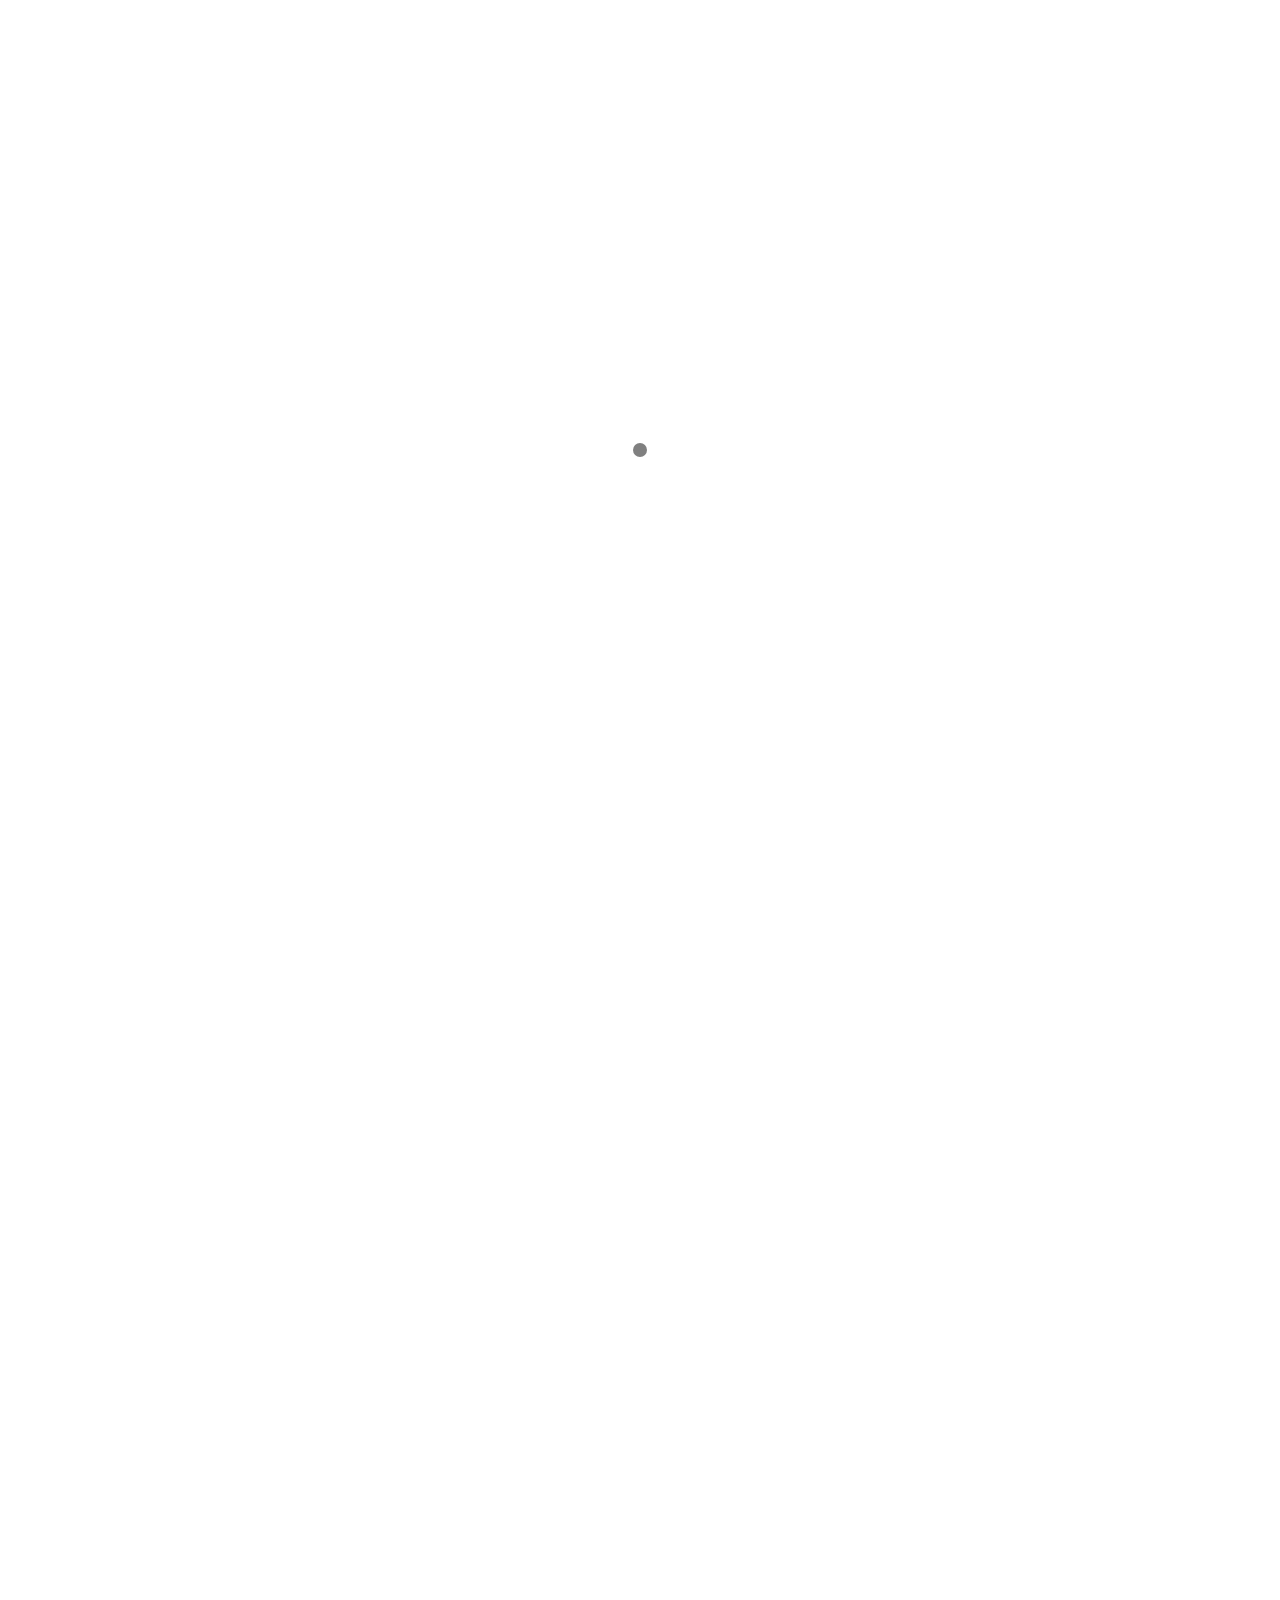
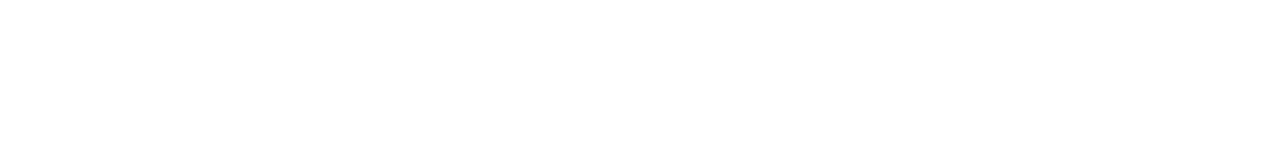
<file: index.html>
<!DOCTYPE html>
<html lang="zh-CN" class="loading">
<head>
    <meta charset="UTF-8" />
    <meta http-equiv="X-UA-Compatible" content="IE=edge,chrome=1" />
    <meta name="viewport" content="width=device-width, minimum-scale=1.0, maximum-scale=1.0, user-scalable=no">
    <title>AvaRye</title>
    <meta name="apple-mobile-web-app-capable" content="yes" />
    <meta name="apple-mobile-web-app-status-bar-style" content="black-translucent">
    <meta name="google" content="notranslate" />
    
    
    <meta name="author" content="Ava"> 
    <link rel="alternative" href="atom.xml" title="AvaRye" type="application/atom+xml"> 
    <link rel="icon" href="/img/favicon.png"> 
    
    
<link rel="stylesheet" href="/css/diaspora.css">

<meta name="generator" content="Hexo 5.4.0"></head>

<body class="loading">
    <span id="config-title" style="display:none">AvaRye</span>
    <div id="loader"></div>
    <div class="nav">
    <ul id="menu-menu" class="menu">
        
        <li class="pview menu-item menu-item-type-post_type menu-item-object-page">
            <a href="//" title="首页" target="_blank" rel="noopener">首页</a>
        </li>
        
        <li class="pview menu-item menu-item-type-post_type menu-item-object-page">
            <a href="/categories/" title="分类" target="_blank" rel="noopener">分类</a>
        </li>
        
        <li class="pview menu-item menu-item-type-post_type menu-item-object-page">
            <a href="/tags/" title="标签" target="_blank" rel="noopener">标签</a>
        </li>
        
        <li class="pview menu-item menu-item-type-post_type menu-item-object-page">
            <a href="/archives/" title="归档" target="_blank" rel="noopener">归档</a>
        </li>
        
        <li class="pview menu-item menu-item-type-post_type menu-item-object-page">
            <a href="/about/" title="关于" target="_blank" rel="noopener">关于</a>
        </li>
        
    </ul>
	<span class="target"></span>
	<center>
	<div class="hitokoto">
		<span class="typed" id="hitokoto" data-st="false"></span>
	</div>
	</center>
	
	<p class="footerlinks">
		<a href="#" class="iconfont icon-null"></a>
		
            <a href="https://www.facebook.com/ava.rye.33/" title="facebook" class="iconfont icon-facebook" target="_blank" rel="noopener"> </a>
        
            <a href="https://twitter.com/Ava99917991" title="twitter" class="iconfont icon-twitter" target="_blank" rel="noopener"> </a>
        
            <a href="https://github.com/AvaRye" title="github" class="iconfont icon-github" target="_blank" rel="noopener"> </a>
        
            <a href="mailto:14703561608@163.com" title="email" class="iconfont icon-email" target="_blank" rel="noopener"> </a>
        
		<a href="#" class="iconfont icon-null"></a>
	</p>
	
    <p id="copyright">
        &copy; 2021 Ava.
        <span> | </span>Powered by <a href="https://hexo.io/" title="Hexo" target="_blank" rel="noopener">Hexo</a>
        <span> | </span>Theme <a href="https://github.com/Fechin/hexo-theme-diaspora" title="Diaspora" target="_blank" rel="noopener">Diaspora</a> by Fechin
		
    </p>
</div>

<div id="container">
    
<div id="screen">
    <div id="mark">
        <div class="layer" data-depth="0.4">
            <img src="/img/p3.jpeg" id="cover" crossorigin="anonymous" width="1920" height="1080">
        </div>
    </div>
    <div id="vibrant">
        <svg viewBox="0 0 2880 1620" height="100%" preserveAspectRatio="xMaxYMax slice">
            <polygon opacity="0.7" points="2000,1620 0,1620 0,0 600,0 "/>
        </svg>
        <div></div>
    </div>
    <div id="header">
        <div>
            <a class="image-logo" href="/"></a>
			
			<div class="iconfont icon-search switchsearch" href="/search/" title="搜索"></div>
			
            <div class="iconfont icon-menu switchmenu"></div>
        </div>
    </div>
    
    <div id="post0">
        <p>五月 24, 2021</p>
        <h2><a href="/2021/05/24/QGLViewer%E4%BB%8E%E9%85%8D%E7%BD%AE%E5%88%B0%E6%94%BE%E5%BC%83/" title="QGLViewer从配置到放弃" class="posttitle">QGLViewer从配置到放弃</a></h2>
        <p class="summary">折腾了一周，因为之前也没用过 Qt 所以需要学的还挺多的。折腾来折腾去结果是老师下定论这玩意儿在 ARM 架构上不...</p>
    </div>
    
</div>

    <div id="primary">
        
<div class="post">
    <a href="/2021/05/13/macOS-VTK-CLion-%E9%85%8D%E7%BD%AE%E5%AE%89%E8%A3%85%E7%9B%B8%E5%85%B3/" title="macOS + VTK + CLion 配置安装相关">
        <img src="/img/altair.jpg" class="cover" width="680" height="440">
    </a>
    <div class="else">
        <p>五月 13, 2021</p>
        <h3><a href="/2021/05/13/macOS-VTK-CLion-%E9%85%8D%E7%BD%AE%E5%AE%89%E8%A3%85%E7%9B%B8%E5%85%B3/" title="macOS + VTK + CLion 配置安装相关" class="posttitle">macOS + VTK + CLion 配置安装相关</a></h3>
        <p>本来挺简单一件事但还是踩了一些坑，记一下吧
（时隔多年再次尝试blog
macOS 11.3.1 + CLion + VTK 9.0.1_9
安装步骤Ho...</p>
    </div>
</div>


<div class="post">
    <a href="/2021/05/13/hello-world/" title="Hello World">
        <img src="/img/p2.png" class="cover" width="680" height="440">
    </a>
    <div class="else">
        <p>五月 13, 2021</p>
        <h3><a href="/2021/05/13/hello-world/" title="Hello World" class="posttitle">Hello World</a></h3>
        <p>Welcome to Hexo! This is your very first post. Check documentation for more i...</p>
    </div>
</div>


    </div>
    
</div>
<div id="preview"></div>



</body>


<script src="//lib.baomitu.com/jquery/1.8.3/jquery.min.js"></script>
<script src="/js/plugin.js"></script>
<script src="/js/typed.js"></script>
<script src="/js/diaspora.js"></script>


<link rel="stylesheet" href="/photoswipe/photoswipe.css">
<link rel="stylesheet" href="/photoswipe/default-skin/default-skin.css">


<script src="/photoswipe/photoswipe.min.js"></script>
<script src="/photoswipe/photoswipe-ui-default.min.js"></script>


<!-- Root element of PhotoSwipe. Must have class pswp. -->
<div class="pswp" tabindex="-1" role="dialog" aria-hidden="true">
    <!-- Background of PhotoSwipe. 
         It's a separate element as animating opacity is faster than rgba(). -->
    <div class="pswp__bg"></div>
    <!-- Slides wrapper with overflow:hidden. -->
    <div class="pswp__scroll-wrap">
        <!-- Container that holds slides. 
            PhotoSwipe keeps only 3 of them in the DOM to save memory.
            Don't modify these 3 pswp__item elements, data is added later on. -->
        <div class="pswp__container">
            <div class="pswp__item"></div>
            <div class="pswp__item"></div>
            <div class="pswp__item"></div>
        </div>
        <!-- Default (PhotoSwipeUI_Default) interface on top of sliding area. Can be changed. -->
        <div class="pswp__ui pswp__ui--hidden">
            <div class="pswp__top-bar">
                <!--  Controls are self-explanatory. Order can be changed. -->
                <div class="pswp__counter"></div>
                <button class="pswp__button pswp__button--close" title="Close (Esc)"></button>
                <button class="pswp__button pswp__button--share" title="Share"></button>
                <button class="pswp__button pswp__button--fs" title="Toggle fullscreen"></button>
                <button class="pswp__button pswp__button--zoom" title="Zoom in/out"></button>
                <!-- Preloader demo http://codepen.io/dimsemenov/pen/yyBWoR -->
                <!-- element will get class pswp__preloader--active when preloader is running -->
                <div class="pswp__preloader">
                    <div class="pswp__preloader__icn">
                      <div class="pswp__preloader__cut">
                        <div class="pswp__preloader__donut"></div>
                      </div>
                    </div>
                </div>
            </div>
            <div class="pswp__share-modal pswp__share-modal--hidden pswp__single-tap">
                <div class="pswp__share-tooltip"></div> 
            </div>
            <button class="pswp__button pswp__button--arrow--left" title="Previous (arrow left)">
            </button>
            <button class="pswp__button pswp__button--arrow--right" title="Next (arrow right)">
            </button>
            <div class="pswp__caption">
                <div class="pswp__caption__center"></div>
            </div>
        </div>
    </div>
</div>






</html>
</file>
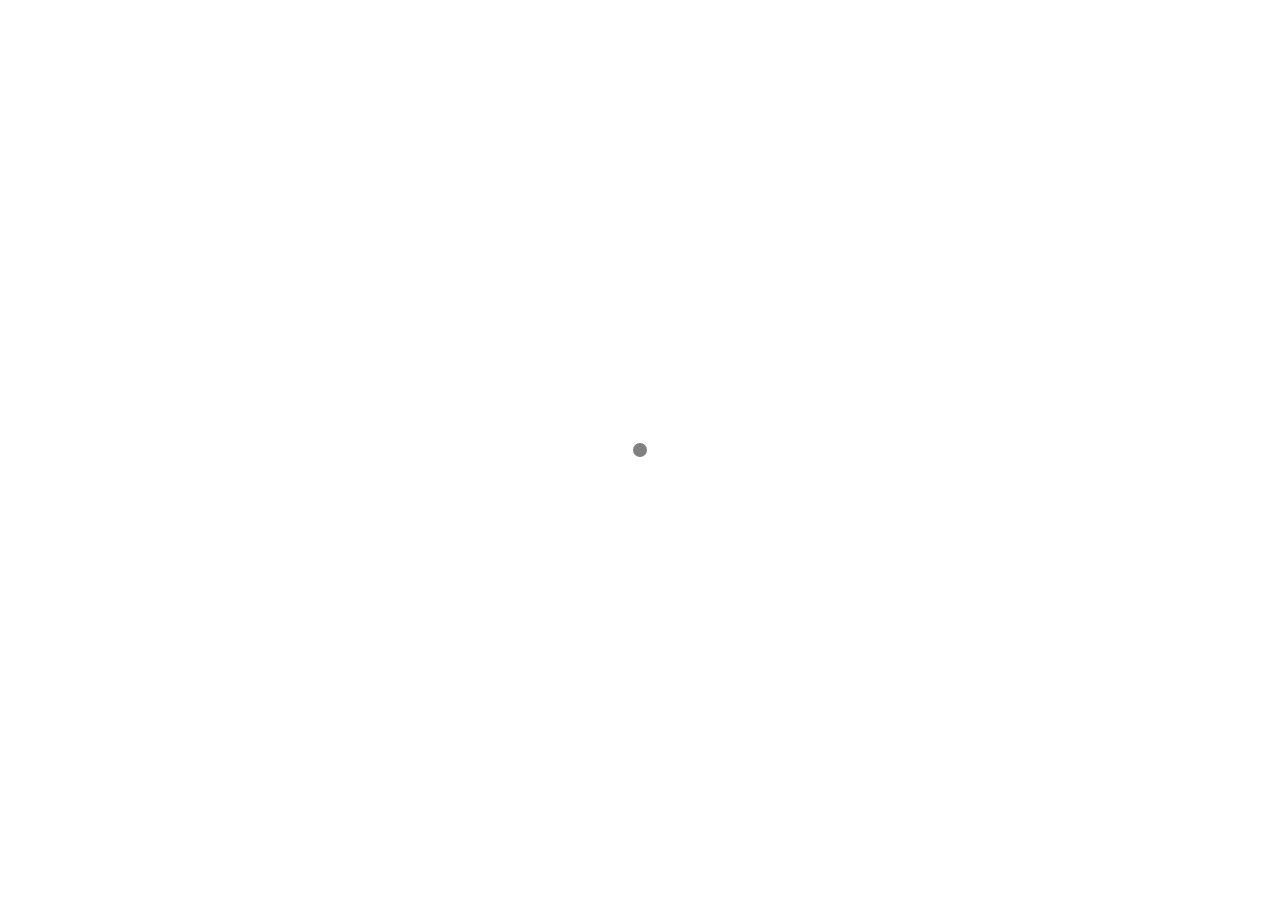
<file: archives/index.html>
<!DOCTYPE html>
<html lang="zh-CN" class="loading">
<head>
    <meta charset="UTF-8" />
    <meta http-equiv="X-UA-Compatible" content="IE=edge,chrome=1" />
    <meta name="viewport" content="width=device-width, minimum-scale=1.0, maximum-scale=1.0, user-scalable=no">
    <title>归档</title>
    <meta name="apple-mobile-web-app-capable" content="yes" />
    <meta name="apple-mobile-web-app-status-bar-style" content="black-translucent">
    <meta name="google" content="notranslate" />
    
    
    <meta name="author" content="Ava"> 
    <link rel="alternative" href="atom.xml" title="AvaRye" type="application/atom+xml"> 
    <link rel="icon" href="/img/favicon.png"> 
    
    
<link rel="stylesheet" href="/css/diaspora.css">

<meta name="generator" content="Hexo 5.4.0"></head>

<body class="loading">
    <span id="config-title" style="display:none">AvaRye</span>
    <div id="loader"></div>
    <div id="single" class="page">
    <div id="top">
        <a class="iconfont icon-left image-icon" href="javascript:history.back()"></a>
    </div>
    <div class="section">
        <div class="article">
            <div class="main">
                <div class="content">
                    <div class="timeline">
                      <h2 class="timeline-title">归档: 3篇</h2><hr>
                      
                      
                        
                          <h3 class="timeline-subtitle">2021</h3>
                        
                        <div class="timeline-item">
                          <time>2021-05-24</time>
                          <a target="_self" href="/2021/05/24/QGLViewer%E4%BB%8E%E9%85%8D%E7%BD%AE%E5%88%B0%E6%94%BE%E5%BC%83/">QGLViewer从配置到放弃</a>
                        </div>
                      
                        
                        <div class="timeline-item">
                          <time>2021-05-13</time>
                          <a target="_self" href="/2021/05/13/macOS-VTK-CLion-%E9%85%8D%E7%BD%AE%E5%AE%89%E8%A3%85%E7%9B%B8%E5%85%B3/">macOS + VTK + CLion 配置安装相关</a>
                        </div>
                      
                        
                        <div class="timeline-item">
                          <time>2021-05-13</time>
                          <a target="_self" href="/2021/05/13/hello-world/">Hello World</a>
                        </div>
                      
                    </div>
                </div>
            </div>
        </div>
    </div>
</div>

</body>


<script src="//lib.baomitu.com/jquery/1.8.3/jquery.min.js"></script>
<script src="/js/plugin.js"></script>
<script src="/js/typed.js"></script>
<script src="/js/diaspora.js"></script>


<link rel="stylesheet" href="/photoswipe/photoswipe.css">
<link rel="stylesheet" href="/photoswipe/default-skin/default-skin.css">


<script src="/photoswipe/photoswipe.min.js"></script>
<script src="/photoswipe/photoswipe-ui-default.min.js"></script>


<!-- Root element of PhotoSwipe. Must have class pswp. -->
<div class="pswp" tabindex="-1" role="dialog" aria-hidden="true">
    <!-- Background of PhotoSwipe. 
         It's a separate element as animating opacity is faster than rgba(). -->
    <div class="pswp__bg"></div>
    <!-- Slides wrapper with overflow:hidden. -->
    <div class="pswp__scroll-wrap">
        <!-- Container that holds slides. 
            PhotoSwipe keeps only 3 of them in the DOM to save memory.
            Don't modify these 3 pswp__item elements, data is added later on. -->
        <div class="pswp__container">
            <div class="pswp__item"></div>
            <div class="pswp__item"></div>
            <div class="pswp__item"></div>
        </div>
        <!-- Default (PhotoSwipeUI_Default) interface on top of sliding area. Can be changed. -->
        <div class="pswp__ui pswp__ui--hidden">
            <div class="pswp__top-bar">
                <!--  Controls are self-explanatory. Order can be changed. -->
                <div class="pswp__counter"></div>
                <button class="pswp__button pswp__button--close" title="Close (Esc)"></button>
                <button class="pswp__button pswp__button--share" title="Share"></button>
                <button class="pswp__button pswp__button--fs" title="Toggle fullscreen"></button>
                <button class="pswp__button pswp__button--zoom" title="Zoom in/out"></button>
                <!-- Preloader demo http://codepen.io/dimsemenov/pen/yyBWoR -->
                <!-- element will get class pswp__preloader--active when preloader is running -->
                <div class="pswp__preloader">
                    <div class="pswp__preloader__icn">
                      <div class="pswp__preloader__cut">
                        <div class="pswp__preloader__donut"></div>
                      </div>
                    </div>
                </div>
            </div>
            <div class="pswp__share-modal pswp__share-modal--hidden pswp__single-tap">
                <div class="pswp__share-tooltip"></div> 
            </div>
            <button class="pswp__button pswp__button--arrow--left" title="Previous (arrow left)">
            </button>
            <button class="pswp__button pswp__button--arrow--right" title="Next (arrow right)">
            </button>
            <div class="pswp__caption">
                <div class="pswp__caption__center"></div>
            </div>
        </div>
    </div>
</div>






</html>
</file>
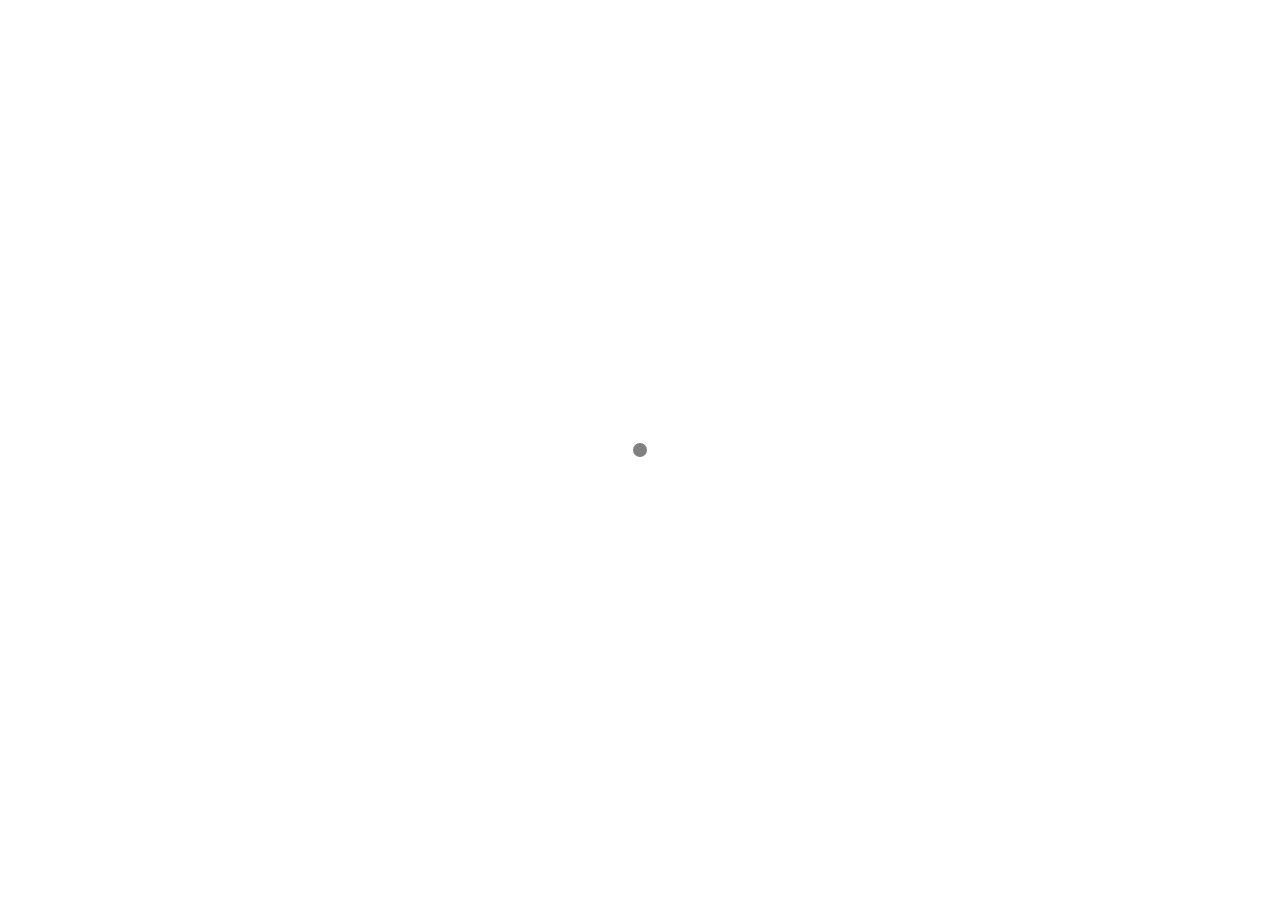
<file: archives/2021/index.html>
<!DOCTYPE html>
<html lang="zh-CN" class="loading">
<head>
    <meta charset="UTF-8" />
    <meta http-equiv="X-UA-Compatible" content="IE=edge,chrome=1" />
    <meta name="viewport" content="width=device-width, minimum-scale=1.0, maximum-scale=1.0, user-scalable=no">
    <title>归档: 2021</title>
    <meta name="apple-mobile-web-app-capable" content="yes" />
    <meta name="apple-mobile-web-app-status-bar-style" content="black-translucent">
    <meta name="google" content="notranslate" />
    
    
    <meta name="author" content="Ava"> 
    <link rel="alternative" href="atom.xml" title="AvaRye" type="application/atom+xml"> 
    <link rel="icon" href="/img/favicon.png"> 
    
    
<link rel="stylesheet" href="/css/diaspora.css">

<meta name="generator" content="Hexo 5.4.0"></head>

<body class="loading">
    <span id="config-title" style="display:none">AvaRye</span>
    <div id="loader"></div>
    <div id="single" class="page">
    <div id="top">
        <a class="iconfont icon-left image-icon" href="javascript:history.back()"></a>
    </div>
    <div class="section">
        <div class="article">
            <div class="main">
                <div class="content">
                    <div class="timeline">
                      <h2 class="timeline-title">归档: 3篇</h2><hr>
                      
                      
                        
                          <h3 class="timeline-subtitle">2021</h3>
                        
                        <div class="timeline-item">
                          <time>2021-05-24</time>
                          <a target="_self" href="/2021/05/24/QGLViewer%E4%BB%8E%E9%85%8D%E7%BD%AE%E5%88%B0%E6%94%BE%E5%BC%83/">QGLViewer从配置到放弃</a>
                        </div>
                      
                        
                        <div class="timeline-item">
                          <time>2021-05-13</time>
                          <a target="_self" href="/2021/05/13/macOS-VTK-CLion-%E9%85%8D%E7%BD%AE%E5%AE%89%E8%A3%85%E7%9B%B8%E5%85%B3/">macOS + VTK + CLion 配置安装相关</a>
                        </div>
                      
                        
                        <div class="timeline-item">
                          <time>2021-05-13</time>
                          <a target="_self" href="/2021/05/13/hello-world/">Hello World</a>
                        </div>
                      
                    </div>
                </div>
            </div>
        </div>
    </div>
</div>

</body>


<script src="//lib.baomitu.com/jquery/1.8.3/jquery.min.js"></script>
<script src="/js/plugin.js"></script>
<script src="/js/typed.js"></script>
<script src="/js/diaspora.js"></script>


<link rel="stylesheet" href="/photoswipe/photoswipe.css">
<link rel="stylesheet" href="/photoswipe/default-skin/default-skin.css">


<script src="/photoswipe/photoswipe.min.js"></script>
<script src="/photoswipe/photoswipe-ui-default.min.js"></script>


<!-- Root element of PhotoSwipe. Must have class pswp. -->
<div class="pswp" tabindex="-1" role="dialog" aria-hidden="true">
    <!-- Background of PhotoSwipe. 
         It's a separate element as animating opacity is faster than rgba(). -->
    <div class="pswp__bg"></div>
    <!-- Slides wrapper with overflow:hidden. -->
    <div class="pswp__scroll-wrap">
        <!-- Container that holds slides. 
            PhotoSwipe keeps only 3 of them in the DOM to save memory.
            Don't modify these 3 pswp__item elements, data is added later on. -->
        <div class="pswp__container">
            <div class="pswp__item"></div>
            <div class="pswp__item"></div>
            <div class="pswp__item"></div>
        </div>
        <!-- Default (PhotoSwipeUI_Default) interface on top of sliding area. Can be changed. -->
        <div class="pswp__ui pswp__ui--hidden">
            <div class="pswp__top-bar">
                <!--  Controls are self-explanatory. Order can be changed. -->
                <div class="pswp__counter"></div>
                <button class="pswp__button pswp__button--close" title="Close (Esc)"></button>
                <button class="pswp__button pswp__button--share" title="Share"></button>
                <button class="pswp__button pswp__button--fs" title="Toggle fullscreen"></button>
                <button class="pswp__button pswp__button--zoom" title="Zoom in/out"></button>
                <!-- Preloader demo http://codepen.io/dimsemenov/pen/yyBWoR -->
                <!-- element will get class pswp__preloader--active when preloader is running -->
                <div class="pswp__preloader">
                    <div class="pswp__preloader__icn">
                      <div class="pswp__preloader__cut">
                        <div class="pswp__preloader__donut"></div>
                      </div>
                    </div>
                </div>
            </div>
            <div class="pswp__share-modal pswp__share-modal--hidden pswp__single-tap">
                <div class="pswp__share-tooltip"></div> 
            </div>
            <button class="pswp__button pswp__button--arrow--left" title="Previous (arrow left)">
            </button>
            <button class="pswp__button pswp__button--arrow--right" title="Next (arrow right)">
            </button>
            <div class="pswp__caption">
                <div class="pswp__caption__center"></div>
            </div>
        </div>
    </div>
</div>






</html>
</file>
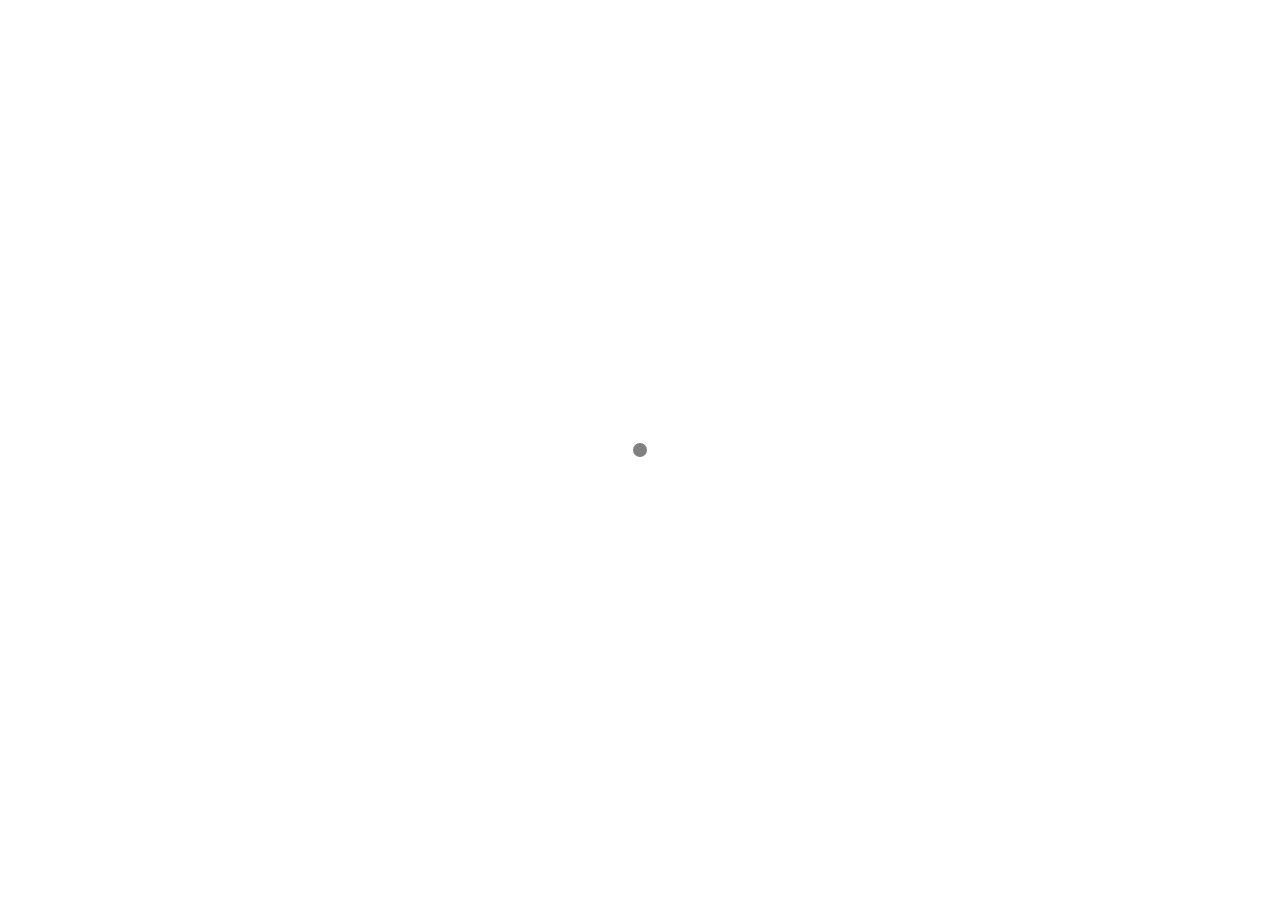
<file: archives/2021/05/index.html>
<!DOCTYPE html>
<html lang="zh-CN" class="loading">
<head>
    <meta charset="UTF-8" />
    <meta http-equiv="X-UA-Compatible" content="IE=edge,chrome=1" />
    <meta name="viewport" content="width=device-width, minimum-scale=1.0, maximum-scale=1.0, user-scalable=no">
    <title>归档: 2021/5</title>
    <meta name="apple-mobile-web-app-capable" content="yes" />
    <meta name="apple-mobile-web-app-status-bar-style" content="black-translucent">
    <meta name="google" content="notranslate" />
    
    
    <meta name="author" content="Ava"> 
    <link rel="alternative" href="atom.xml" title="AvaRye" type="application/atom+xml"> 
    <link rel="icon" href="/img/favicon.png"> 
    
    
<link rel="stylesheet" href="/css/diaspora.css">

<meta name="generator" content="Hexo 5.4.0"></head>

<body class="loading">
    <span id="config-title" style="display:none">AvaRye</span>
    <div id="loader"></div>
    <div id="single" class="page">
    <div id="top">
        <a class="iconfont icon-left image-icon" href="javascript:history.back()"></a>
    </div>
    <div class="section">
        <div class="article">
            <div class="main">
                <div class="content">
                    <div class="timeline">
                      <h2 class="timeline-title">归档: 3篇</h2><hr>
                      
                      
                        
                          <h3 class="timeline-subtitle">2021</h3>
                        
                        <div class="timeline-item">
                          <time>2021-05-24</time>
                          <a target="_self" href="/2021/05/24/QGLViewer%E4%BB%8E%E9%85%8D%E7%BD%AE%E5%88%B0%E6%94%BE%E5%BC%83/">QGLViewer从配置到放弃</a>
                        </div>
                      
                        
                        <div class="timeline-item">
                          <time>2021-05-13</time>
                          <a target="_self" href="/2021/05/13/macOS-VTK-CLion-%E9%85%8D%E7%BD%AE%E5%AE%89%E8%A3%85%E7%9B%B8%E5%85%B3/">macOS + VTK + CLion 配置安装相关</a>
                        </div>
                      
                        
                        <div class="timeline-item">
                          <time>2021-05-13</time>
                          <a target="_self" href="/2021/05/13/hello-world/">Hello World</a>
                        </div>
                      
                    </div>
                </div>
            </div>
        </div>
    </div>
</div>

</body>


<script src="//lib.baomitu.com/jquery/1.8.3/jquery.min.js"></script>
<script src="/js/plugin.js"></script>
<script src="/js/typed.js"></script>
<script src="/js/diaspora.js"></script>


<link rel="stylesheet" href="/photoswipe/photoswipe.css">
<link rel="stylesheet" href="/photoswipe/default-skin/default-skin.css">


<script src="/photoswipe/photoswipe.min.js"></script>
<script src="/photoswipe/photoswipe-ui-default.min.js"></script>


<!-- Root element of PhotoSwipe. Must have class pswp. -->
<div class="pswp" tabindex="-1" role="dialog" aria-hidden="true">
    <!-- Background of PhotoSwipe. 
         It's a separate element as animating opacity is faster than rgba(). -->
    <div class="pswp__bg"></div>
    <!-- Slides wrapper with overflow:hidden. -->
    <div class="pswp__scroll-wrap">
        <!-- Container that holds slides. 
            PhotoSwipe keeps only 3 of them in the DOM to save memory.
            Don't modify these 3 pswp__item elements, data is added later on. -->
        <div class="pswp__container">
            <div class="pswp__item"></div>
            <div class="pswp__item"></div>
            <div class="pswp__item"></div>
        </div>
        <!-- Default (PhotoSwipeUI_Default) interface on top of sliding area. Can be changed. -->
        <div class="pswp__ui pswp__ui--hidden">
            <div class="pswp__top-bar">
                <!--  Controls are self-explanatory. Order can be changed. -->
                <div class="pswp__counter"></div>
                <button class="pswp__button pswp__button--close" title="Close (Esc)"></button>
                <button class="pswp__button pswp__button--share" title="Share"></button>
                <button class="pswp__button pswp__button--fs" title="Toggle fullscreen"></button>
                <button class="pswp__button pswp__button--zoom" title="Zoom in/out"></button>
                <!-- Preloader demo http://codepen.io/dimsemenov/pen/yyBWoR -->
                <!-- element will get class pswp__preloader--active when preloader is running -->
                <div class="pswp__preloader">
                    <div class="pswp__preloader__icn">
                      <div class="pswp__preloader__cut">
                        <div class="pswp__preloader__donut"></div>
                      </div>
                    </div>
                </div>
            </div>
            <div class="pswp__share-modal pswp__share-modal--hidden pswp__single-tap">
                <div class="pswp__share-tooltip"></div> 
            </div>
            <button class="pswp__button pswp__button--arrow--left" title="Previous (arrow left)">
            </button>
            <button class="pswp__button pswp__button--arrow--right" title="Next (arrow right)">
            </button>
            <div class="pswp__caption">
                <div class="pswp__caption__center"></div>
            </div>
        </div>
    </div>
</div>






</html>
</file>
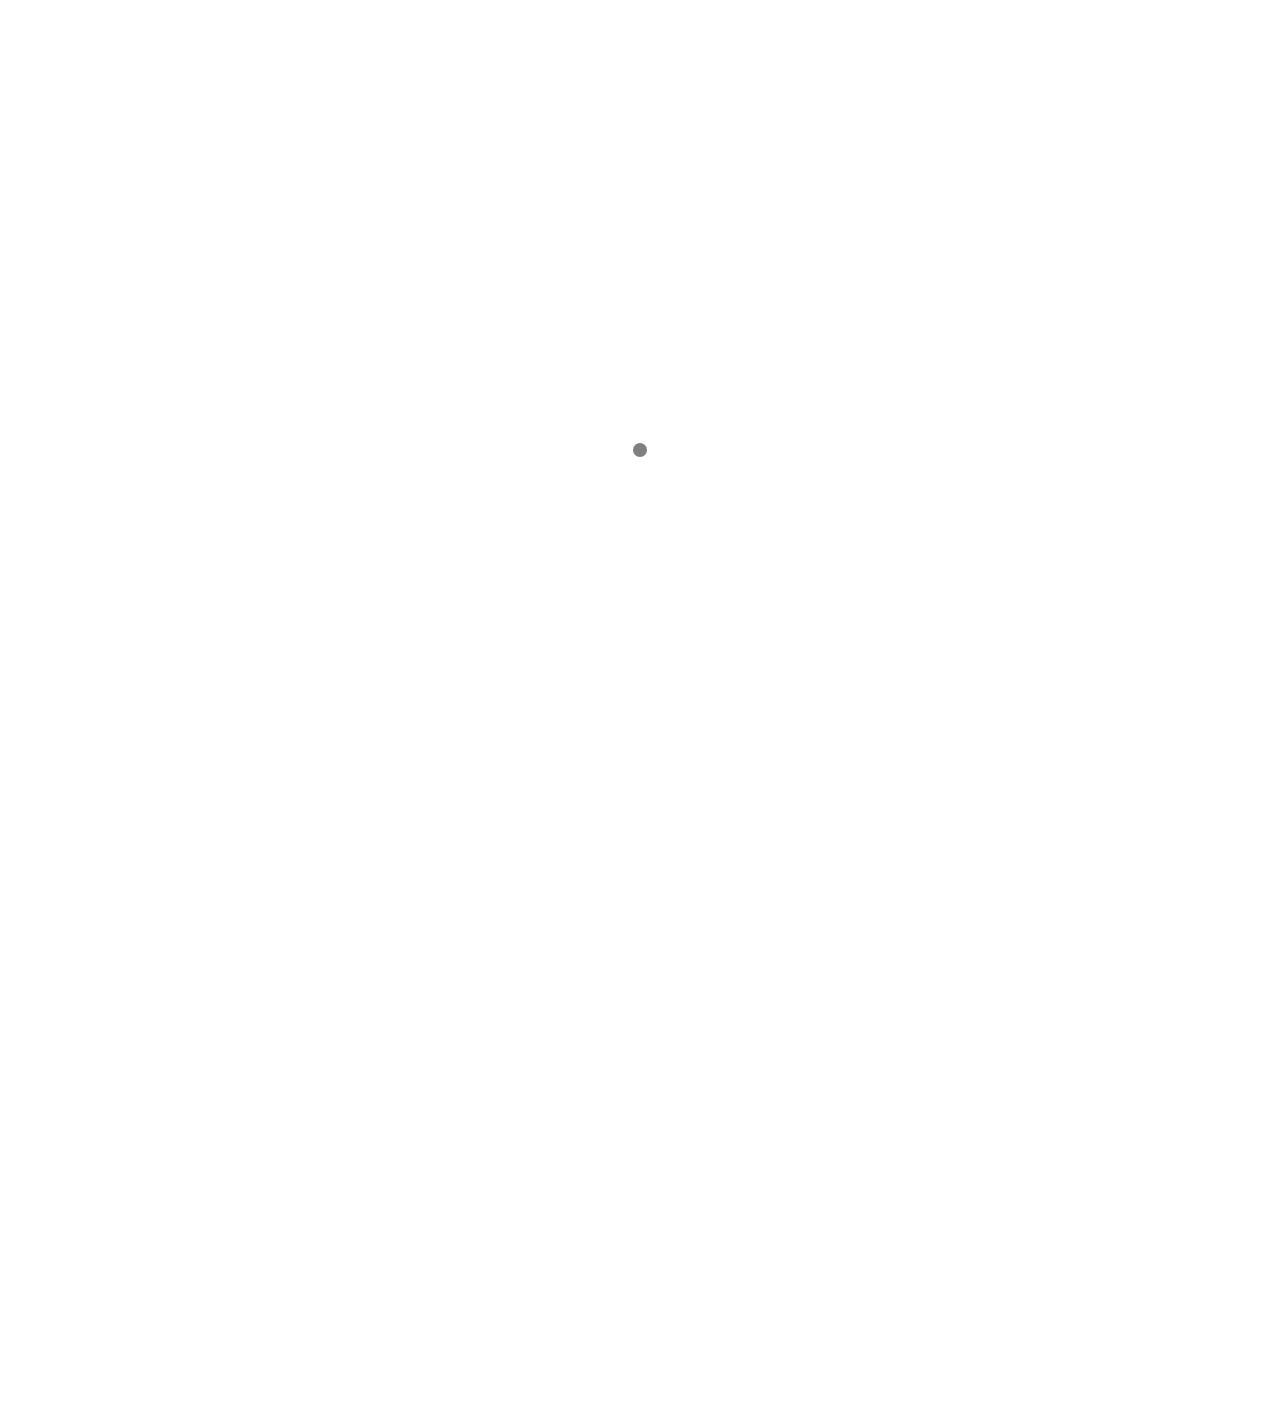
<file: 2021/05/13/hello-world/index.html>
<!DOCTYPE html>
<html lang="zh-CN" class="loading">
<head>
    <meta charset="UTF-8" />
    <meta http-equiv="X-UA-Compatible" content="IE=edge,chrome=1" />
    <meta name="viewport" content="width=device-width, minimum-scale=1.0, maximum-scale=1.0, user-scalable=no">
    <title>Hello World - AvaRye</title>
    <meta name="apple-mobile-web-app-capable" content="yes" />
    <meta name="apple-mobile-web-app-status-bar-style" content="black-translucent">
    <meta name="google" content="notranslate" />
    
    <meta name="description" content="Welcome to Hexo! This is your very first post. Check documentation for more info. If you get any pr,"> 
    <meta name="author" content="Ava"> 
    <link rel="alternative" href="atom.xml" title="AvaRye" type="application/atom+xml"> 
    <link rel="icon" href="/img/favicon.png"> 
    
    
<link rel="stylesheet" href="/css/diaspora.css">

<meta name="generator" content="Hexo 5.4.0"></head>

<body class="loading">
    <span id="config-title" style="display:none">AvaRye</span>
    <div id="loader"></div>
    <div id="single">
    <div id="top" style="display: block;">
    <div class="bar" style="width: 0;"></div>
    <a class="iconfont icon-home image-icon" href="javascript:;" data-url="http://avarye.github.io"></a>
    <div title="播放/暂停" class="iconfont icon-play"></div>
    <h3 class="subtitle">Hello World</h3>
    <div class="social">
        <div>
            <div class="share">
                <a title="获取二维码" class="iconfont icon-scan" href="javascript:;"></a>
            </div>
            <div id="qr"></div>
        </div>
    </div>
    <div class="scrollbar"></div>
</div>

    <div class="section">
        <div class="article">
    <div class='main'>
        <h1 class="title">Hello World</h1>
        <div class="stuff">
            <span>五月 13, 2021</span>
            

        </div>
        <div class="content markdown">
            <p>Welcome to <a target="_blank" rel="noopener" href="https://hexo.io/">Hexo</a>! This is your very first post. Check <a target="_blank" rel="noopener" href="https://hexo.io/docs/">documentation</a> for more info. If you get any problems when using Hexo, you can find the answer in <a target="_blank" rel="noopener" href="https://hexo.io/docs/troubleshooting.html">troubleshooting</a> or you can ask me on <a target="_blank" rel="noopener" href="https://github.com/hexojs/hexo/issues">GitHub</a>.</p>
<h2 id="Quick-Start"><a href="#Quick-Start" class="headerlink" title="Quick Start"></a>Quick Start</h2><h3 id="Create-a-new-post"><a href="#Create-a-new-post" class="headerlink" title="Create a new post"></a>Create a new post</h3><figure class="highlight bash"><table><tr><td class="gutter"><pre><span class="line">1</span><br></pre></td><td class="code"><pre><span class="line">$ hexo new <span class="string">&quot;My New Post&quot;</span></span><br></pre></td></tr></table></figure>

<p>More info: <a target="_blank" rel="noopener" href="https://hexo.io/docs/writing.html">Writing</a></p>
<h3 id="Run-server"><a href="#Run-server" class="headerlink" title="Run server"></a>Run server</h3><figure class="highlight bash"><table><tr><td class="gutter"><pre><span class="line">1</span><br></pre></td><td class="code"><pre><span class="line">$ hexo server</span><br></pre></td></tr></table></figure>

<p>More info: <a target="_blank" rel="noopener" href="https://hexo.io/docs/server.html">Server</a></p>
<h3 id="Generate-static-files"><a href="#Generate-static-files" class="headerlink" title="Generate static files"></a>Generate static files</h3><figure class="highlight bash"><table><tr><td class="gutter"><pre><span class="line">1</span><br></pre></td><td class="code"><pre><span class="line">$ hexo generate</span><br></pre></td></tr></table></figure>

<p>More info: <a target="_blank" rel="noopener" href="https://hexo.io/docs/generating.html">Generating</a></p>
<h3 id="Deploy-to-remote-sites"><a href="#Deploy-to-remote-sites" class="headerlink" title="Deploy to remote sites"></a>Deploy to remote sites</h3><figure class="highlight bash"><table><tr><td class="gutter"><pre><span class="line">1</span><br></pre></td><td class="code"><pre><span class="line">$ hexo deploy</span><br></pre></td></tr></table></figure>

<p>More info: <a target="_blank" rel="noopener" href="https://hexo.io/docs/one-command-deployment.html">Deployment</a></p>

            <!--[if lt IE 9]><script>document.createElement('audio');</script><![endif]-->
            <audio id="audio" loop="1" preload="auto" controls="controls" data-autoplay="false">
                <source type="audio/mpeg" src="">
            </audio>
            
                <ul id="audio-list" style="display:none">
                    
                        
                            <li title='0' data-url='https://link.hhtjim.com/163/18314220.mp3'></li>
                        
                    
                </ul>
            
        </div>
        
    <div id='gitalk-container' class="comment link"
		data-enable='false'
        data-ae='false'
        data-ci=''
        data-cs=''
        data-r=''
        data-o=''
        data-a=''
        data-d='false'
    >查看评论</div>


    </div>
    
        <div class='side'>
			<ol class="toc"><li class="toc-item toc-level-2"><a class="toc-link" href="#Quick-Start"><span class="toc-number">1.</span> <span class="toc-text">Quick Start</span></a><ol class="toc-child"><li class="toc-item toc-level-3"><a class="toc-link" href="#Create-a-new-post"><span class="toc-number">1.1.</span> <span class="toc-text">Create a new post</span></a></li><li class="toc-item toc-level-3"><a class="toc-link" href="#Run-server"><span class="toc-number">1.2.</span> <span class="toc-text">Run server</span></a></li><li class="toc-item toc-level-3"><a class="toc-link" href="#Generate-static-files"><span class="toc-number">1.3.</span> <span class="toc-text">Generate static files</span></a></li><li class="toc-item toc-level-3"><a class="toc-link" href="#Deploy-to-remote-sites"><span class="toc-number">1.4.</span> <span class="toc-text">Deploy to remote sites</span></a></li></ol></li></ol>	
        </div>
    
</div>


    </div>
</div>
</body>


<script src="//lib.baomitu.com/jquery/1.8.3/jquery.min.js"></script>
<script src="/js/plugin.js"></script>
<script src="/js/typed.js"></script>
<script src="/js/diaspora.js"></script>


<link rel="stylesheet" href="/photoswipe/photoswipe.css">
<link rel="stylesheet" href="/photoswipe/default-skin/default-skin.css">


<script src="/photoswipe/photoswipe.min.js"></script>
<script src="/photoswipe/photoswipe-ui-default.min.js"></script>


<!-- Root element of PhotoSwipe. Must have class pswp. -->
<div class="pswp" tabindex="-1" role="dialog" aria-hidden="true">
    <!-- Background of PhotoSwipe. 
         It's a separate element as animating opacity is faster than rgba(). -->
    <div class="pswp__bg"></div>
    <!-- Slides wrapper with overflow:hidden. -->
    <div class="pswp__scroll-wrap">
        <!-- Container that holds slides. 
            PhotoSwipe keeps only 3 of them in the DOM to save memory.
            Don't modify these 3 pswp__item elements, data is added later on. -->
        <div class="pswp__container">
            <div class="pswp__item"></div>
            <div class="pswp__item"></div>
            <div class="pswp__item"></div>
        </div>
        <!-- Default (PhotoSwipeUI_Default) interface on top of sliding area. Can be changed. -->
        <div class="pswp__ui pswp__ui--hidden">
            <div class="pswp__top-bar">
                <!--  Controls are self-explanatory. Order can be changed. -->
                <div class="pswp__counter"></div>
                <button class="pswp__button pswp__button--close" title="Close (Esc)"></button>
                <button class="pswp__button pswp__button--share" title="Share"></button>
                <button class="pswp__button pswp__button--fs" title="Toggle fullscreen"></button>
                <button class="pswp__button pswp__button--zoom" title="Zoom in/out"></button>
                <!-- Preloader demo http://codepen.io/dimsemenov/pen/yyBWoR -->
                <!-- element will get class pswp__preloader--active when preloader is running -->
                <div class="pswp__preloader">
                    <div class="pswp__preloader__icn">
                      <div class="pswp__preloader__cut">
                        <div class="pswp__preloader__donut"></div>
                      </div>
                    </div>
                </div>
            </div>
            <div class="pswp__share-modal pswp__share-modal--hidden pswp__single-tap">
                <div class="pswp__share-tooltip"></div> 
            </div>
            <button class="pswp__button pswp__button--arrow--left" title="Previous (arrow left)">
            </button>
            <button class="pswp__button pswp__button--arrow--right" title="Next (arrow right)">
            </button>
            <div class="pswp__caption">
                <div class="pswp__caption__center"></div>
            </div>
        </div>
    </div>
</div>






</html>
</file>
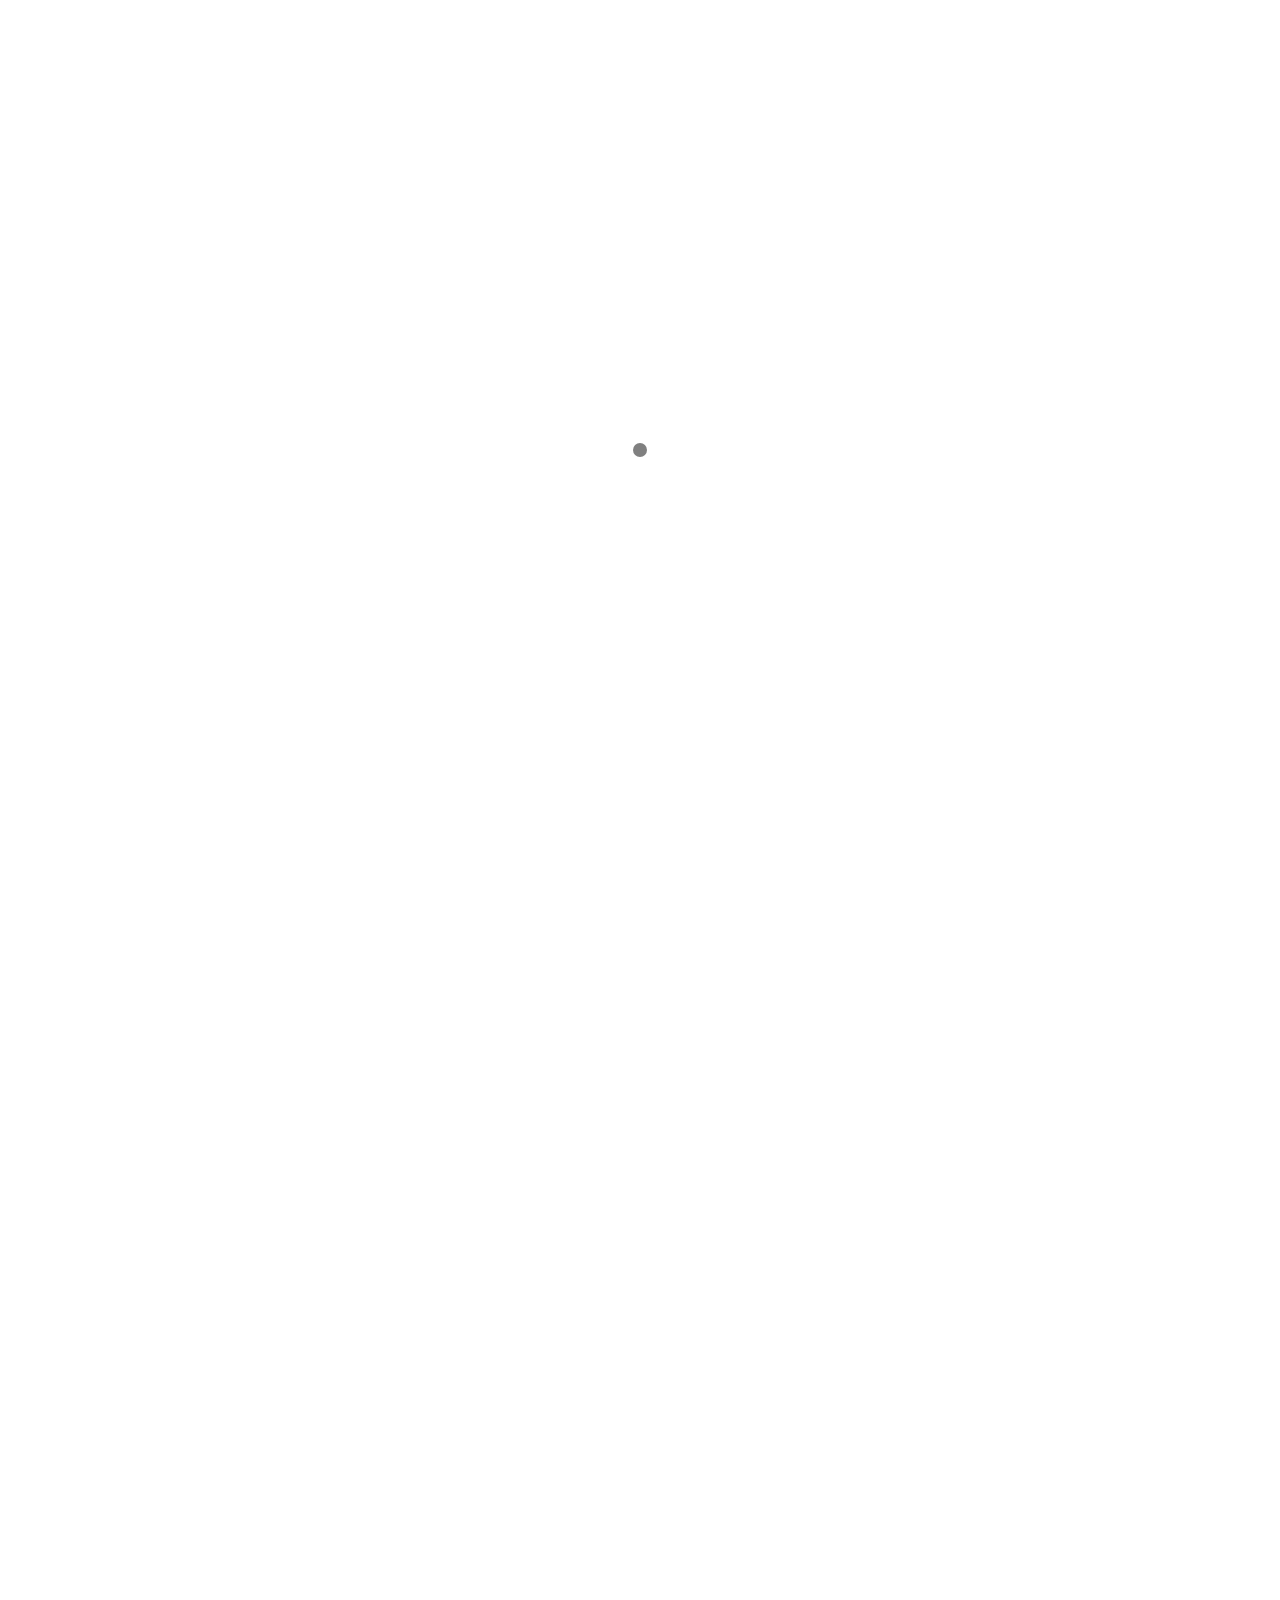
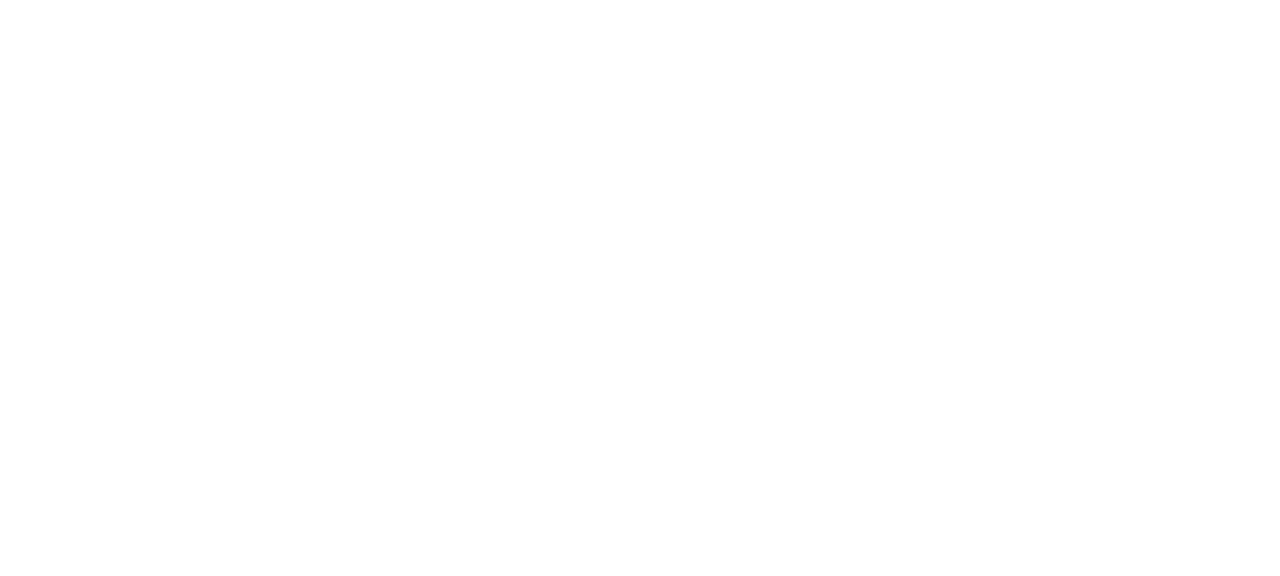
<file: 2021/05/13/macOS + VTK + CLion 配置安装相关/index.html>
<!DOCTYPE html>
<html lang="zh-CN" class="loading">
<head>
    <meta charset="UTF-8" />
    <meta http-equiv="X-UA-Compatible" content="IE=edge,chrome=1" />
    <meta name="viewport" content="width=device-width, minimum-scale=1.0, maximum-scale=1.0, user-scalable=no">
    <title>macOS + VTK + CLion 配置安装相关 - AvaRye</title>
    <meta name="apple-mobile-web-app-capable" content="yes" />
    <meta name="apple-mobile-web-app-status-bar-style" content="black-translucent">
    <meta name="google" content="notranslate" />
    <meta name="keywords" content="Fechin,"> 
    <meta name="description" content="本来挺简单一件事但还是踩了一些坑，记一下吧
（时隔多年再次尝试orz
macOS 11.3.1 + CLion + VTK 9.0.1_9
安装步骤HomeBrew 还是香。虽然他默认安装 VTK ,"> 
    <meta name="author" content="Ava"> 
    <link rel="alternative" href="atom.xml" title="AvaRye" type="application/atom+xml"> 
    <link rel="icon" href="/img/favicon.png"> 
    
    
<link rel="stylesheet" href="/css/diaspora.css">

<meta name="generator" content="Hexo 5.4.0"></head>

<body class="loading">
    <span id="config-title" style="display:none">AvaRye</span>
    <div id="loader"></div>
    <div id="single">
    <div id="top" style="display: block;">
    <div class="bar" style="width: 0;"></div>
    <a class="iconfont icon-home image-icon" href="javascript:;" data-url="http://avarye.github.io"></a>
    <div title="播放/暂停" class="iconfont icon-play"></div>
    <h3 class="subtitle">macOS + VTK + CLion 配置安装相关</h3>
    <div class="social">
        <div>
            <div class="share">
                <a title="获取二维码" class="iconfont icon-scan" href="javascript:;"></a>
            </div>
            <div id="qr"></div>
        </div>
    </div>
    <div class="scrollbar"></div>
</div>

    <div class="section">
        <div class="article">
    <div class='main'>
        <h1 class="title">macOS + VTK + CLion 配置安装相关</h1>
        <div class="stuff">
            <span>五月 13, 2021</span>
            

        </div>
        <div class="content markdown">
            <p>本来挺简单一件事但还是踩了一些坑，记一下吧</p>
<p>（时隔多年再次尝试orz</p>
<p><code>macOS 11.3.1</code> + <code>CLion</code> +<code> VTK 9.0.1_9</code></p>
<h2 id="安装步骤"><a href="#安装步骤" class="headerlink" title="安装步骤"></a>安装步骤</h2><p>HomeBrew 还是香。虽然他默认安装 VTK 最新版本已经到 9.0.1 了，不过我是新学所以还没遇见什么问题。</p>
<figure class="highlight bash"><table><tr><td class="gutter"><pre><span class="line">1</span><br></pre></td><td class="code"><pre><span class="line">brew install vtk</span><br></pre></td></tr></table></figure>

<p>最新的 vtk 要用 Qt@5，老版本的代码就可能会有一些问题，不过 HomeBrew 应该会也顺便安装上够用的 Qt@5。</p>
<p>接下来就是我遇到的一个坑orz当时 CMakeList VTK 相关是这样的</p>
<figure class="highlight cmake"><table><tr><td class="gutter"><pre><span class="line">1</span><br><span class="line">2</span><br><span class="line">3</span><br><span class="line">4</span><br></pre></td><td class="code"><pre><span class="line"><span class="keyword">find_package</span>(VTK REQUIRED)</span><br><span class="line"><span class="keyword">include</span>(<span class="variable">$&#123;VTK_USE_FILE&#125;</span>)</span><br><span class="line"><span class="keyword">add_executable</span>(<span class="variable">$&#123;PROJECT_NAME&#125;</span> main.cpp)</span><br><span class="line"><span class="keyword">target_link_libraries</span>(<span class="variable">$&#123;PROJECT_NAME&#125;</span> <span class="variable">$&#123;VTK_LIBRARIES&#125;</span>)</span><br></pre></td></tr></table></figure>

<p>结果找不到合适版本的 Qt，说不能用</p>
<p>看报错他找到的是 conda 管理下安装的 Qt，解决办法是在前面加一行</p>
<figure class="highlight cmake"><table><tr><td class="gutter"><pre><span class="line">1</span><br></pre></td><td class="code"><pre><span class="line"><span class="keyword">set</span>(CMAKE_PREFIX_PATH <span class="string">&quot;/usr/local/Cellar/qt@5/5.15.2&quot;</span>)</span><br></pre></td></tr></table></figure>

<p>翻 CMake 手册知道这个的作用是提供一个根目录供 FIND_XXX() 命令在其中查找相应的文件。就是把 brew 管理的 Qt@5 的路径加进去。没有 Qt5 就去装一个版本够用的。brew 现在默认已经是 Qt6 了。</p>
<p>这时候就可以了。跑测试代码的时候我拿到的代码渲染不出窗口来，不知道是不是版本的问题，参照一个教学项目的代码动了一下之后能跑出来了。</p>
<figure class="highlight c++"><table><tr><td class="gutter"><pre><span class="line">1</span><br><span class="line">2</span><br><span class="line">3</span><br><span class="line">4</span><br><span class="line">5</span><br><span class="line">6</span><br><span class="line">7</span><br><span class="line">8</span><br><span class="line">9</span><br><span class="line">10</span><br><span class="line">11</span><br><span class="line">12</span><br></pre></td><td class="code"><pre><span class="line"><span class="meta">#<span class="meta-keyword">include</span> <span class="meta-string">&quot;vtkRenderWindow.h&quot;</span></span></span><br><span class="line"><span class="meta">#<span class="meta-keyword">include</span> <span class="meta-string">&quot;vtkSmartPointer.h&quot;</span></span></span><br><span class="line"><span class="meta">#<span class="meta-keyword">include</span> <span class="meta-string">&lt;vtkRenderWindowInteractor.h&gt;</span></span></span><br><span class="line"></span><br><span class="line"><span class="function"><span class="keyword">int</span> <span class="title">main</span><span class="params">()</span> </span>&#123;</span><br><span class="line">    vtkSmartPointer&lt;vtkRenderWindow&gt; renWin = vtkSmartPointer&lt;vtkRenderWindow&gt;::<span class="built_in">New</span>();</span><br><span class="line">    vtkNew&lt;vtkRenderWindowInteractor&gt; iren;</span><br><span class="line">    iren-&gt;<span class="built_in">SetRenderWindow</span>(renWin);</span><br><span class="line">    renWin-&gt;<span class="built_in">Render</span>();</span><br><span class="line">    iren-&gt;<span class="built_in">Start</span>();</span><br><span class="line">    <span class="keyword">return</span> <span class="number">0</span>;</span><br><span class="line">&#125;</span><br></pre></td></tr></table></figure>

<p>上面那个教学项目是这个 <a target="_blank" rel="noopener" href="https://kitware.github.io/vtk-examples/site/Cxx/VisualizationAlgorithms/HeadBone/">HeadBone</a>。自己跑的话要把 main 函数里刚开始的 if 语句注释掉，然后把文件地址改成自己的路径。</p>
<figure class="highlight c++"><table><tr><td class="gutter"><pre><span class="line">1</span><br></pre></td><td class="code"><pre><span class="line">reader-&gt;<span class="built_in">SetFileName</span>(<span class="string">&quot;HeadBone/FullHead.mhd&quot;</span>);</span><br></pre></td></tr></table></figure>

<p>这里有个注意的是 raw 文件和 mhd 文件要放到同一个文件夹下。</p>
<h2 id="其他"><a href="#其他" class="headerlink" title="其他"></a>其他</h2><p>尝试手动编译的时候还遇到了一些问题，比如注意 <code>VTK_USE_CARBON</code> 为 OFF，为了解决 mac 上和 Cocoa 冲突的问题。不过这个参数在我后来使用 CMake 图形界面编译看参数时发现最新版本的已经是 <code>VTK_USE_COCOA = ON</code> 了。看来大多数版本配置问题都是默认更新着的。</p>
<p>还有 <code>Tools -&gt; CMake -&gt; Reset Cashe and Reload Project</code> 可以解决一些缓存的问题，比如重置 CMake 的 prefix path 什么的。</p>
<p>至于 HomeBrew 的 <a href="mailto:&#x76;&#x74;&#107;&#x40;&#x38;&#x2e;&#50;">&#x76;&#x74;&#107;&#x40;&#x38;&#x2e;&#50;</a> 说是 keg-only 的，没有符号链接到 usr/local，反正 8.2 使用者就好好手动编译吧。</p>

            <!--[if lt IE 9]><script>document.createElement('audio');</script><![endif]-->
            <audio id="audio" loop="1" preload="auto" controls="controls" data-autoplay="false">
                <source type="audio/mpeg" src="">
            </audio>
            
                <ul id="audio-list" style="display:none">
                    
                        
                            <li title='0' data-url='http://link.hhtjim.com/163/425570952.mp3'></li>
                        
                    
                        
                            <li title='1' data-url='http://link.hhtjim.com/163/425570952.mp3'></li>
                        
                    
                </ul>
            
        </div>
        
    <div id='gitalk-container' class="comment link"
		data-enable='false'
        data-ae='false'
        data-ci=''
        data-cs=''
        data-r=''
        data-o=''
        data-a=''
        data-d='false'
    >查看评论</div>


    </div>
    
        <div class='side'>
			<ol class="toc"><li class="toc-item toc-level-2"><a class="toc-link" href="#%E5%AE%89%E8%A3%85%E6%AD%A5%E9%AA%A4"><span class="toc-number">1.</span> <span class="toc-text">安装步骤</span></a></li><li class="toc-item toc-level-2"><a class="toc-link" href="#%E5%85%B6%E4%BB%96"><span class="toc-number">2.</span> <span class="toc-text">其他</span></a></li></ol>	
        </div>
    
</div>


    </div>
</div>
</body>


<script src="//lib.baomitu.com/jquery/1.8.3/jquery.min.js"></script>
<script src="/js/plugin.js"></script>
<script src="/js/typed.js"></script>
<script src="/js/diaspora.js"></script>


<link rel="stylesheet" href="/photoswipe/photoswipe.css">
<link rel="stylesheet" href="/photoswipe/default-skin/default-skin.css">


<script src="/photoswipe/photoswipe.min.js"></script>
<script src="/photoswipe/photoswipe-ui-default.min.js"></script>


<!-- Root element of PhotoSwipe. Must have class pswp. -->
<div class="pswp" tabindex="-1" role="dialog" aria-hidden="true">
    <!-- Background of PhotoSwipe. 
         It's a separate element as animating opacity is faster than rgba(). -->
    <div class="pswp__bg"></div>
    <!-- Slides wrapper with overflow:hidden. -->
    <div class="pswp__scroll-wrap">
        <!-- Container that holds slides. 
            PhotoSwipe keeps only 3 of them in the DOM to save memory.
            Don't modify these 3 pswp__item elements, data is added later on. -->
        <div class="pswp__container">
            <div class="pswp__item"></div>
            <div class="pswp__item"></div>
            <div class="pswp__item"></div>
        </div>
        <!-- Default (PhotoSwipeUI_Default) interface on top of sliding area. Can be changed. -->
        <div class="pswp__ui pswp__ui--hidden">
            <div class="pswp__top-bar">
                <!--  Controls are self-explanatory. Order can be changed. -->
                <div class="pswp__counter"></div>
                <button class="pswp__button pswp__button--close" title="Close (Esc)"></button>
                <button class="pswp__button pswp__button--share" title="Share"></button>
                <button class="pswp__button pswp__button--fs" title="Toggle fullscreen"></button>
                <button class="pswp__button pswp__button--zoom" title="Zoom in/out"></button>
                <!-- Preloader demo http://codepen.io/dimsemenov/pen/yyBWoR -->
                <!-- element will get class pswp__preloader--active when preloader is running -->
                <div class="pswp__preloader">
                    <div class="pswp__preloader__icn">
                      <div class="pswp__preloader__cut">
                        <div class="pswp__preloader__donut"></div>
                      </div>
                    </div>
                </div>
            </div>
            <div class="pswp__share-modal pswp__share-modal--hidden pswp__single-tap">
                <div class="pswp__share-tooltip"></div> 
            </div>
            <button class="pswp__button pswp__button--arrow--left" title="Previous (arrow left)">
            </button>
            <button class="pswp__button pswp__button--arrow--right" title="Next (arrow right)">
            </button>
            <div class="pswp__caption">
                <div class="pswp__caption__center"></div>
            </div>
        </div>
    </div>
</div>






</html>
</file>
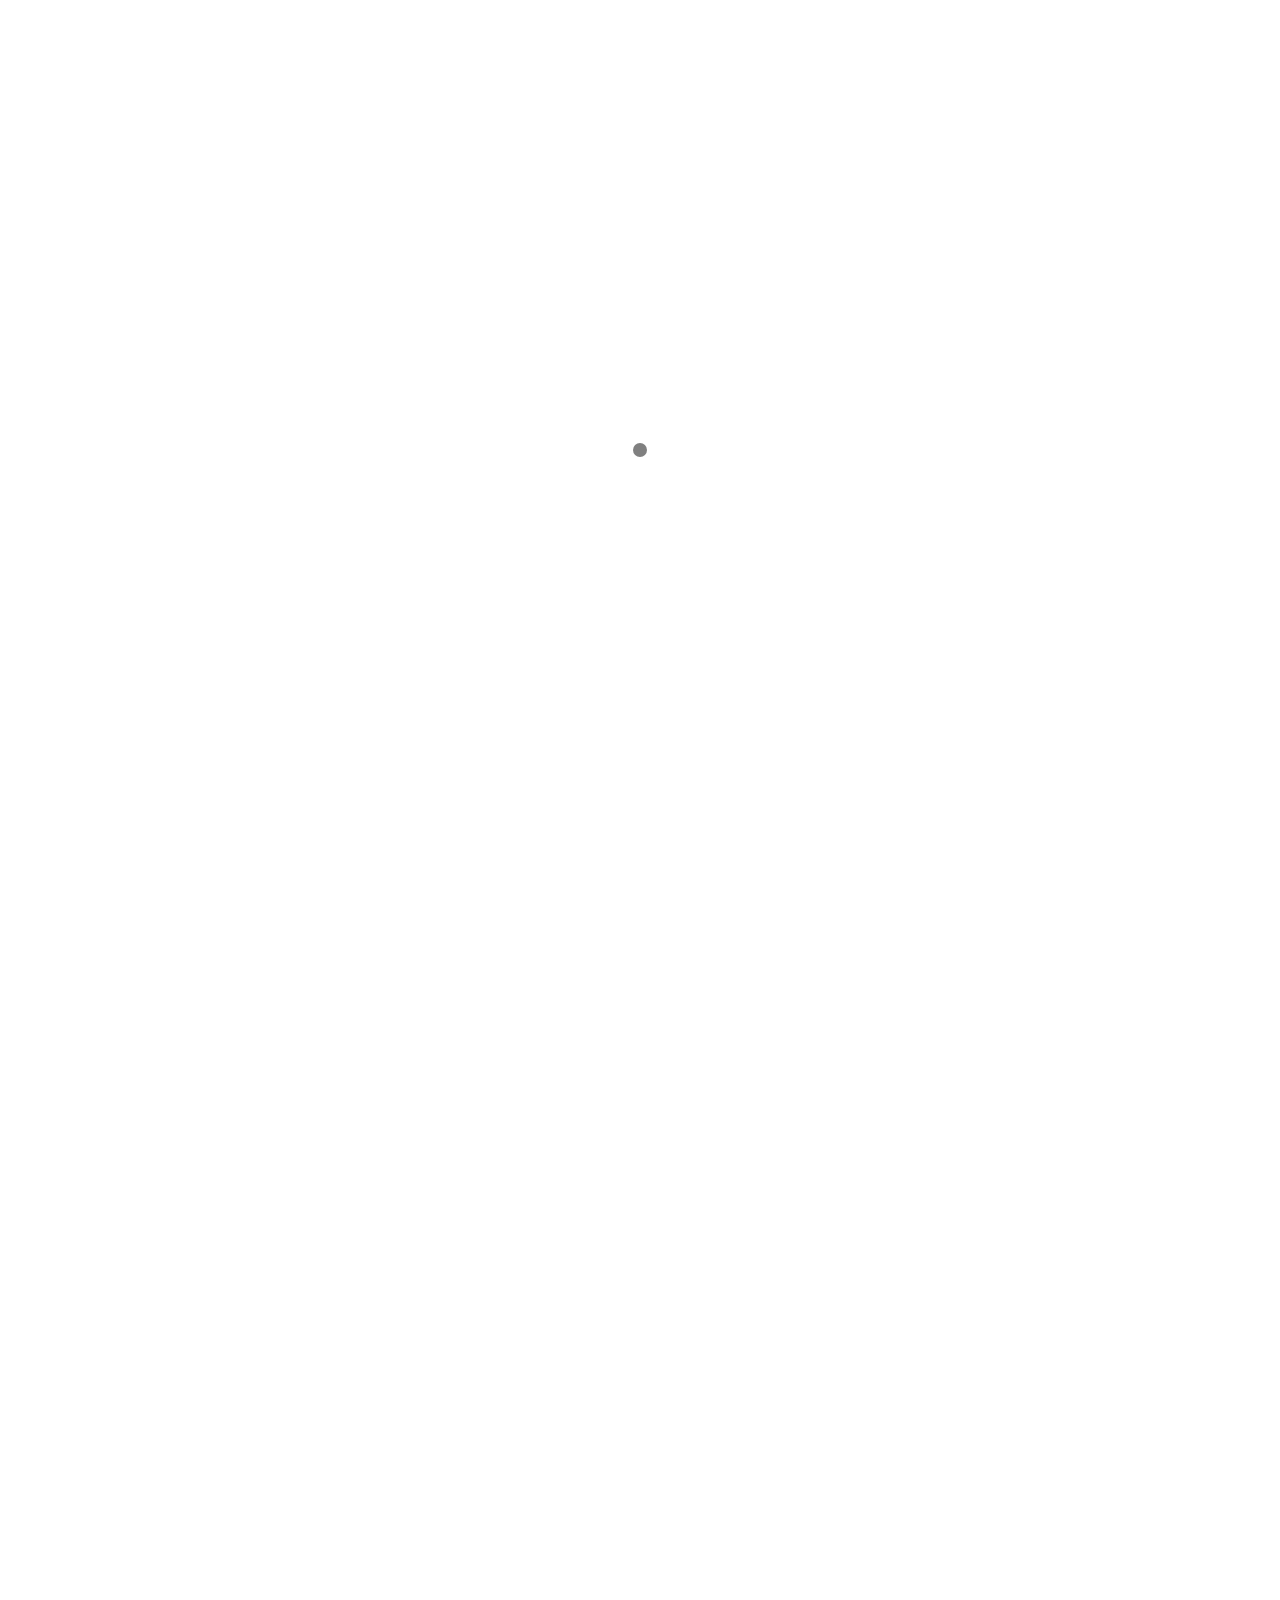
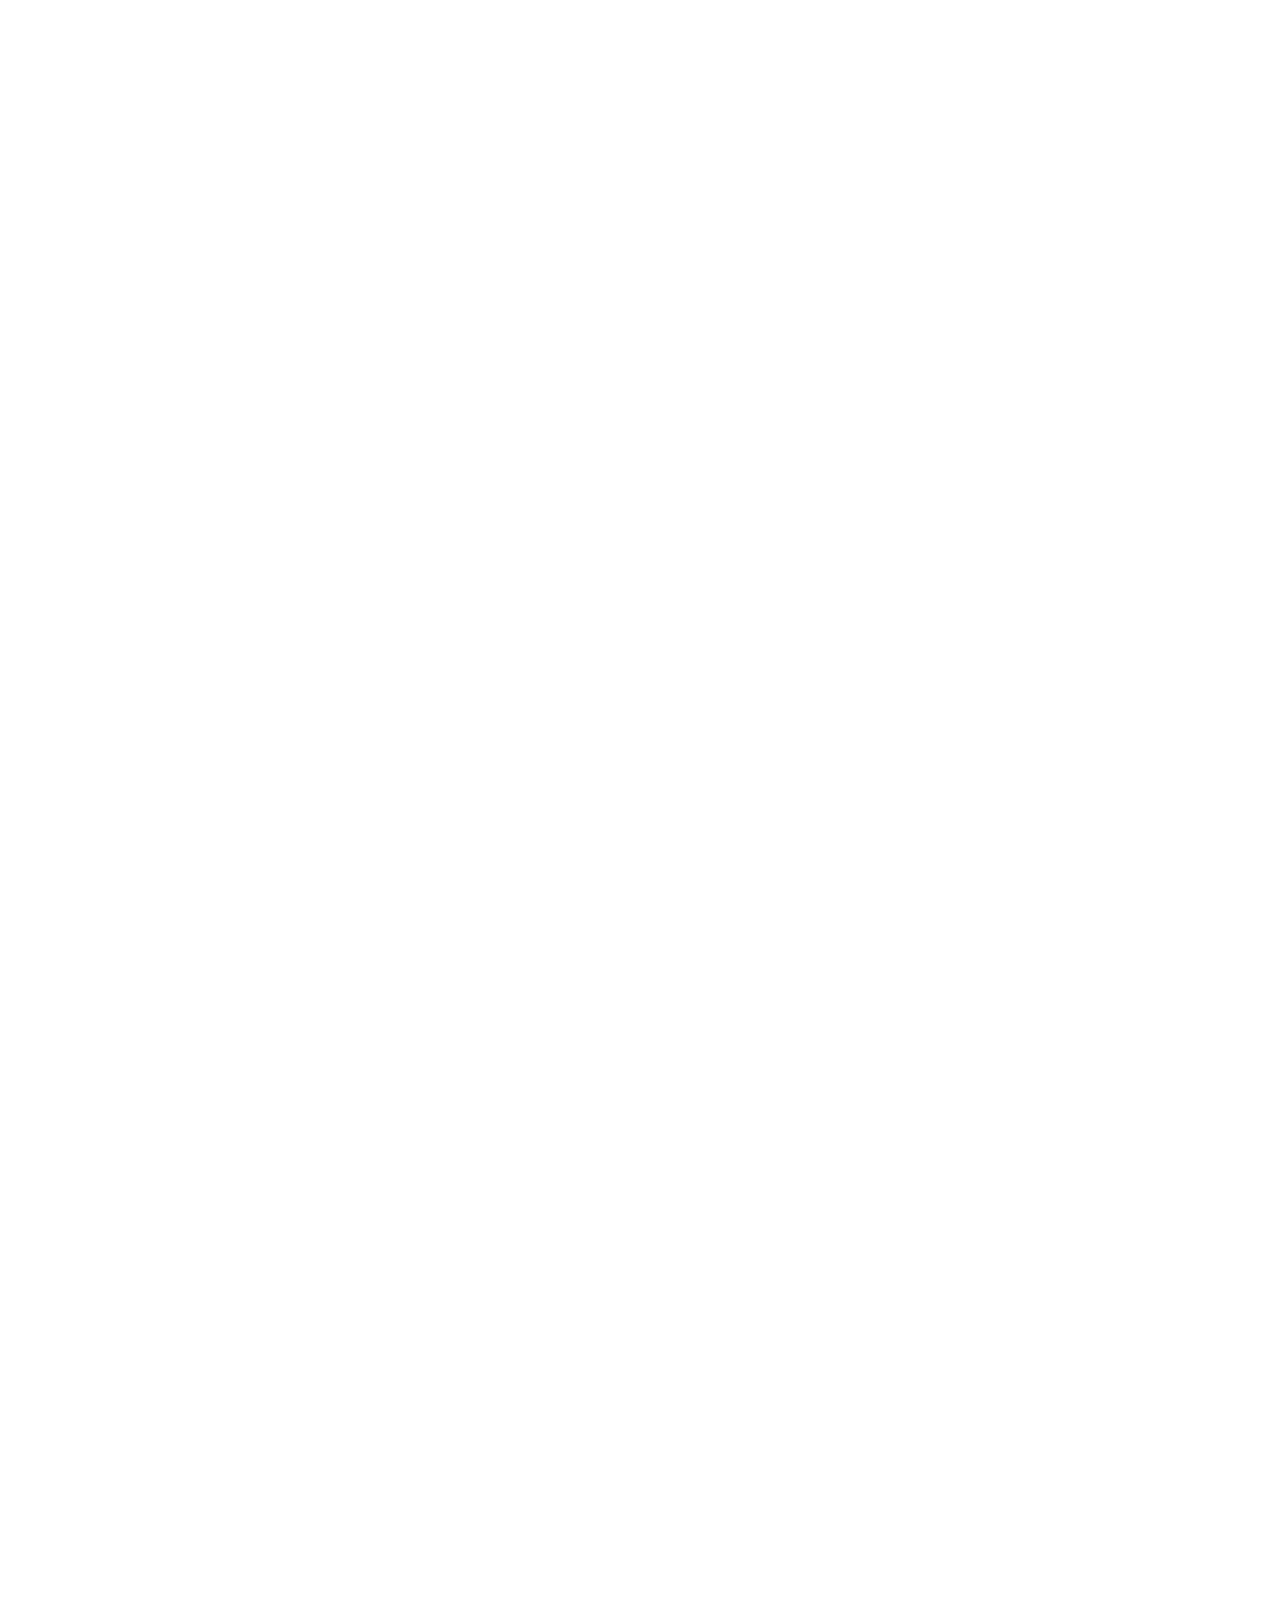
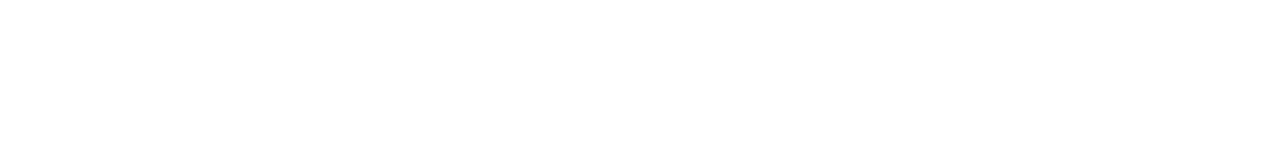
<file: 2021/05/13/macOS-VTK-CLion-配置安装相关/index.html>
<!DOCTYPE html>
<html lang="zh-CN" class="loading">
<head>
    <meta charset="UTF-8" />
    <meta http-equiv="X-UA-Compatible" content="IE=edge,chrome=1" />
    <meta name="viewport" content="width=device-width, minimum-scale=1.0, maximum-scale=1.0, user-scalable=no">
    <title>macOS + VTK + CLion 配置安装相关 - AvaRye</title>
    <meta name="apple-mobile-web-app-capable" content="yes" />
    <meta name="apple-mobile-web-app-status-bar-style" content="black-translucent">
    <meta name="google" content="notranslate" />
    
    <meta name="description" content="本来挺简单一件事但还是踩了一些坑，记一下吧
（时隔多年再次尝试blog
macOS 11.3.1 + CLion + VTK 9.0.1_9
安装步骤HomeBrew 还是香。虽然他默认安装 VTK,"> 
    <meta name="author" content="Ava"> 
    <link rel="alternative" href="atom.xml" title="AvaRye" type="application/atom+xml"> 
    <link rel="icon" href="/img/favicon.png"> 
    
    
<link rel="stylesheet" href="/css/diaspora.css">

<meta name="generator" content="Hexo 5.4.0"></head>

<body class="loading">
    <span id="config-title" style="display:none">AvaRye</span>
    <div id="loader"></div>
    <div id="single">
    <div id="top" style="display: block;">
    <div class="bar" style="width: 0;"></div>
    <a class="iconfont icon-home image-icon" href="javascript:;" data-url="http://avarye.github.io"></a>
    <div title="播放/暂停" class="iconfont icon-play"></div>
    <h3 class="subtitle">macOS + VTK + CLion 配置安装相关</h3>
    <div class="social">
        <div>
            <div class="share">
                <a title="获取二维码" class="iconfont icon-scan" href="javascript:;"></a>
            </div>
            <div id="qr"></div>
        </div>
    </div>
    <div class="scrollbar"></div>
</div>

    <div class="section">
        <div class="article">
    <div class='main'>
        <h1 class="title">macOS + VTK + CLion 配置安装相关</h1>
        <div class="stuff">
            <span>五月 13, 2021</span>
            

        </div>
        <div class="content markdown">
            <p>本来挺简单一件事但还是踩了一些坑，记一下吧</p>
<p>（时隔多年再次尝试blog</p>
<p><code>macOS 11.3.1</code> + <code>CLion</code> +<code> VTK 9.0.1_9</code></p>
<h2 id="安装步骤"><a href="#安装步骤" class="headerlink" title="安装步骤"></a>安装步骤</h2><p>HomeBrew 还是香。虽然他默认安装 VTK 最新版本已经到 9.0.1 了，不过我是新学所以还没遇见什么问题。</p>
<figure class="highlight bash"><table><tr><td class="gutter"><pre><span class="line">1</span><br></pre></td><td class="code"><pre><span class="line">brew install vtk</span><br></pre></td></tr></table></figure>

<p>最新的 vtk 要用 Qt@5，老版本的代码就可能会有一些问题，不过 HomeBrew 应该会也顺便安装上够用的 Qt@5。</p>
<p>接下来就是我遇到的一个坑orz当时 CMakeList VTK 相关是这样的</p>
<figure class="highlight cmake"><table><tr><td class="gutter"><pre><span class="line">1</span><br><span class="line">2</span><br><span class="line">3</span><br><span class="line">4</span><br></pre></td><td class="code"><pre><span class="line"><span class="keyword">find_package</span>(VTK REQUIRED)</span><br><span class="line"><span class="keyword">include</span>(<span class="variable">$&#123;VTK_USE_FILE&#125;</span>)</span><br><span class="line"><span class="keyword">add_executable</span>(<span class="variable">$&#123;PROJECT_NAME&#125;</span> main.cpp)</span><br><span class="line"><span class="keyword">target_link_libraries</span>(<span class="variable">$&#123;PROJECT_NAME&#125;</span> <span class="variable">$&#123;VTK_LIBRARIES&#125;</span>)</span><br></pre></td></tr></table></figure>

<p>结果找不到合适版本的 Qt，说不能用</p>
<p><img src="/2021/05/13/macOS-VTK-CLion-%E9%85%8D%E7%BD%AE%E5%AE%89%E8%A3%85%E7%9B%B8%E5%85%B3/1.png"></p>
<p>看报错他找到的是 conda 管理下安装的 Qt，解决办法是在前面加一行</p>
<figure class="highlight cmake"><table><tr><td class="gutter"><pre><span class="line">1</span><br></pre></td><td class="code"><pre><span class="line"><span class="keyword">set</span>(CMAKE_PREFIX_PATH <span class="string">&quot;/usr/local/Cellar/qt@5/5.15.2&quot;</span>)</span><br></pre></td></tr></table></figure>

<p>翻 CMake 手册知道这个的作用是提供一个根目录供 FIND_XXX() 命令在其中查找相应的文件。就是把 brew 管理的 Qt@5 的路径加进去。没有 Qt5 就去装一个版本够用的。brew 现在默认已经是 Qt6 了。</p>
<h2 id="测试"><a href="#测试" class="headerlink" title="测试"></a>测试</h2><p>这时候就可以了。跑测试代码的时候我拿到的代码渲染不出窗口来，不知道是不是版本的问题，参照一个教学项目的代码动了一下之后能跑出来了。</p>
<figure class="highlight c++"><table><tr><td class="gutter"><pre><span class="line">1</span><br><span class="line">2</span><br><span class="line">3</span><br><span class="line">4</span><br><span class="line">5</span><br><span class="line">6</span><br><span class="line">7</span><br><span class="line">8</span><br><span class="line">9</span><br><span class="line">10</span><br><span class="line">11</span><br><span class="line">12</span><br></pre></td><td class="code"><pre><span class="line"><span class="meta">#<span class="meta-keyword">include</span> <span class="meta-string">&quot;vtkRenderWindow.h&quot;</span></span></span><br><span class="line"><span class="meta">#<span class="meta-keyword">include</span> <span class="meta-string">&quot;vtkSmartPointer.h&quot;</span></span></span><br><span class="line"><span class="meta">#<span class="meta-keyword">include</span> <span class="meta-string">&lt;vtkRenderWindowInteractor.h&gt;</span></span></span><br><span class="line"></span><br><span class="line"><span class="function"><span class="keyword">int</span> <span class="title">main</span><span class="params">()</span> </span>&#123;</span><br><span class="line">    vtkSmartPointer&lt;vtkRenderWindow&gt; renWin = vtkSmartPointer&lt;vtkRenderWindow&gt;::<span class="built_in">New</span>();</span><br><span class="line">    vtkNew&lt;vtkRenderWindowInteractor&gt; iren;</span><br><span class="line">    iren-&gt;<span class="built_in">SetRenderWindow</span>(renWin);</span><br><span class="line">    renWin-&gt;<span class="built_in">Render</span>();</span><br><span class="line">    iren-&gt;<span class="built_in">Start</span>();</span><br><span class="line">    <span class="keyword">return</span> <span class="number">0</span>;</span><br><span class="line">&#125;</span><br></pre></td></tr></table></figure>

<p>上面那个教学项目是这个 <a target="_blank" rel="noopener" href="https://kitware.github.io/vtk-examples/site/Cxx/VisualizationAlgorithms/HeadBone/">HeadBone</a>。自己跑的话要把 main 函数里刚开始的 if 语句注释掉，然后把文件地址改成自己的路径。</p>
<figure class="highlight c++"><table><tr><td class="gutter"><pre><span class="line">1</span><br></pre></td><td class="code"><pre><span class="line">reader-&gt;<span class="built_in">SetFileName</span>(<span class="string">&quot;HeadBone/FullHead.mhd&quot;</span>);</span><br></pre></td></tr></table></figure>

<p>这里有个注意的是 raw 文件和 mhd 文件要放到同一个文件夹下。</p>
<p><img src="/2021/05/13/macOS-VTK-CLion-%E9%85%8D%E7%BD%AE%E5%AE%89%E8%A3%85%E7%9B%B8%E5%85%B3/2.png"></p>
<p>还有跑体绘制的项目时要加</p>
<figure class="highlight c++"><table><tr><td class="gutter"><pre><span class="line">1</span><br><span class="line">2</span><br></pre></td><td class="code"><pre><span class="line"><span class="meta">#<span class="meta-keyword">include</span> <span class="meta-string">&lt;vtkAutoInit.h&gt;</span></span></span><br><span class="line"><span class="built_in">VTK_MODULE_INIT</span>(vtkRenderingVolumeOpenGL2)</span><br></pre></td></tr></table></figure>



<h2 id="其他"><a href="#其他" class="headerlink" title="其他"></a>其他</h2><p>尝试手动编译的时候还遇到了一些问题，比如注意 <code>VTK_USE_CARBON</code> 为 OFF，为了解决 mac 上和 Cocoa 冲突的问题。不过这个参数在我后来使用 CMake 图形界面编译看参数时发现最新版本的已经是 <code>VTK_USE_COCOA = ON</code> 了。看来大多数版本配置问题都是默认更新着的。</p>
<p>还有 <code>Tools -&gt; CMake -&gt; Reset Cashe and Reload Project</code> 可以解决一些缓存的问题，比如重置 CMake 的 prefix path 什么的。</p>
<p>至于 HomeBrew 的 <a href="mailto:&#x76;&#x74;&#x6b;&#x40;&#x38;&#46;&#x32;">&#x76;&#x74;&#x6b;&#x40;&#x38;&#46;&#x32;</a> 说是 keg-only 的，没有符号链接到 usr/local，反正 8.2 使用者就好好手动编译吧。</p>
<p><img src="/2021/05/13/macOS-VTK-CLion-%E9%85%8D%E7%BD%AE%E5%AE%89%E8%A3%85%E7%9B%B8%E5%85%B3/no.png" alt="no"></p>
<p>很难不赞同.jpg</p>

            <!--[if lt IE 9]><script>document.createElement('audio');</script><![endif]-->
            <audio id="audio" loop="1" preload="auto" controls="controls" data-autoplay="false">
                <source type="audio/mpeg" src="">
            </audio>
            
                <ul id="audio-list" style="display:none">
                    
                        
                            <li title='0' data-url='https://link.hhtjim.com/163/18314220.mp3'></li>
                        
                    
                </ul>
            
        </div>
        
    <div id='gitalk-container' class="comment link"
		data-enable='false'
        data-ae='false'
        data-ci=''
        data-cs=''
        data-r=''
        data-o=''
        data-a=''
        data-d='false'
    >查看评论</div>


    </div>
    
        <div class='side'>
			<ol class="toc"><li class="toc-item toc-level-2"><a class="toc-link" href="#%E5%AE%89%E8%A3%85%E6%AD%A5%E9%AA%A4"><span class="toc-number">1.</span> <span class="toc-text">安装步骤</span></a></li><li class="toc-item toc-level-2"><a class="toc-link" href="#%E6%B5%8B%E8%AF%95"><span class="toc-number">2.</span> <span class="toc-text">测试</span></a></li><li class="toc-item toc-level-2"><a class="toc-link" href="#%E5%85%B6%E4%BB%96"><span class="toc-number">3.</span> <span class="toc-text">其他</span></a></li></ol>	
        </div>
    
</div>


    </div>
</div>
</body>


<script src="//lib.baomitu.com/jquery/1.8.3/jquery.min.js"></script>
<script src="/js/plugin.js"></script>
<script src="/js/typed.js"></script>
<script src="/js/diaspora.js"></script>


<link rel="stylesheet" href="/photoswipe/photoswipe.css">
<link rel="stylesheet" href="/photoswipe/default-skin/default-skin.css">


<script src="/photoswipe/photoswipe.min.js"></script>
<script src="/photoswipe/photoswipe-ui-default.min.js"></script>


<!-- Root element of PhotoSwipe. Must have class pswp. -->
<div class="pswp" tabindex="-1" role="dialog" aria-hidden="true">
    <!-- Background of PhotoSwipe. 
         It's a separate element as animating opacity is faster than rgba(). -->
    <div class="pswp__bg"></div>
    <!-- Slides wrapper with overflow:hidden. -->
    <div class="pswp__scroll-wrap">
        <!-- Container that holds slides. 
            PhotoSwipe keeps only 3 of them in the DOM to save memory.
            Don't modify these 3 pswp__item elements, data is added later on. -->
        <div class="pswp__container">
            <div class="pswp__item"></div>
            <div class="pswp__item"></div>
            <div class="pswp__item"></div>
        </div>
        <!-- Default (PhotoSwipeUI_Default) interface on top of sliding area. Can be changed. -->
        <div class="pswp__ui pswp__ui--hidden">
            <div class="pswp__top-bar">
                <!--  Controls are self-explanatory. Order can be changed. -->
                <div class="pswp__counter"></div>
                <button class="pswp__button pswp__button--close" title="Close (Esc)"></button>
                <button class="pswp__button pswp__button--share" title="Share"></button>
                <button class="pswp__button pswp__button--fs" title="Toggle fullscreen"></button>
                <button class="pswp__button pswp__button--zoom" title="Zoom in/out"></button>
                <!-- Preloader demo http://codepen.io/dimsemenov/pen/yyBWoR -->
                <!-- element will get class pswp__preloader--active when preloader is running -->
                <div class="pswp__preloader">
                    <div class="pswp__preloader__icn">
                      <div class="pswp__preloader__cut">
                        <div class="pswp__preloader__donut"></div>
                      </div>
                    </div>
                </div>
            </div>
            <div class="pswp__share-modal pswp__share-modal--hidden pswp__single-tap">
                <div class="pswp__share-tooltip"></div> 
            </div>
            <button class="pswp__button pswp__button--arrow--left" title="Previous (arrow left)">
            </button>
            <button class="pswp__button pswp__button--arrow--right" title="Next (arrow right)">
            </button>
            <div class="pswp__caption">
                <div class="pswp__caption__center"></div>
            </div>
        </div>
    </div>
</div>






</html>
</file>
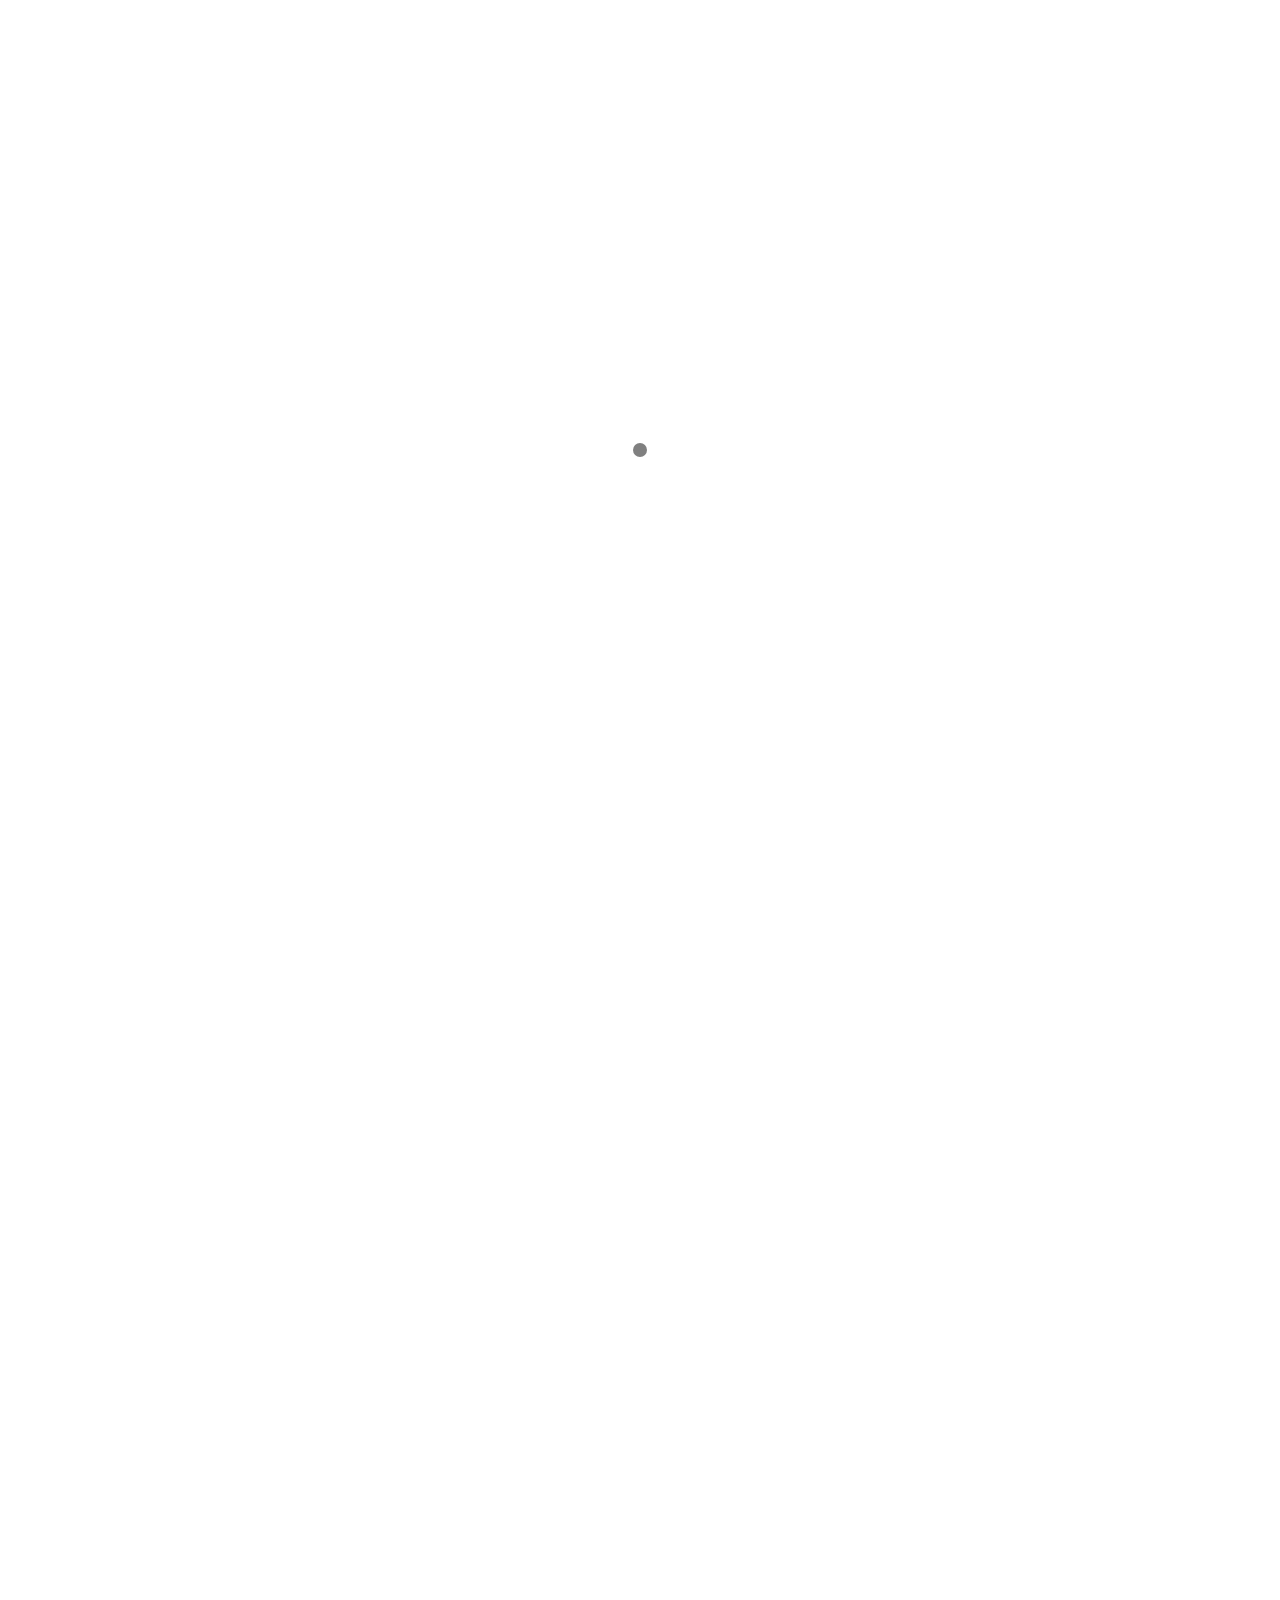
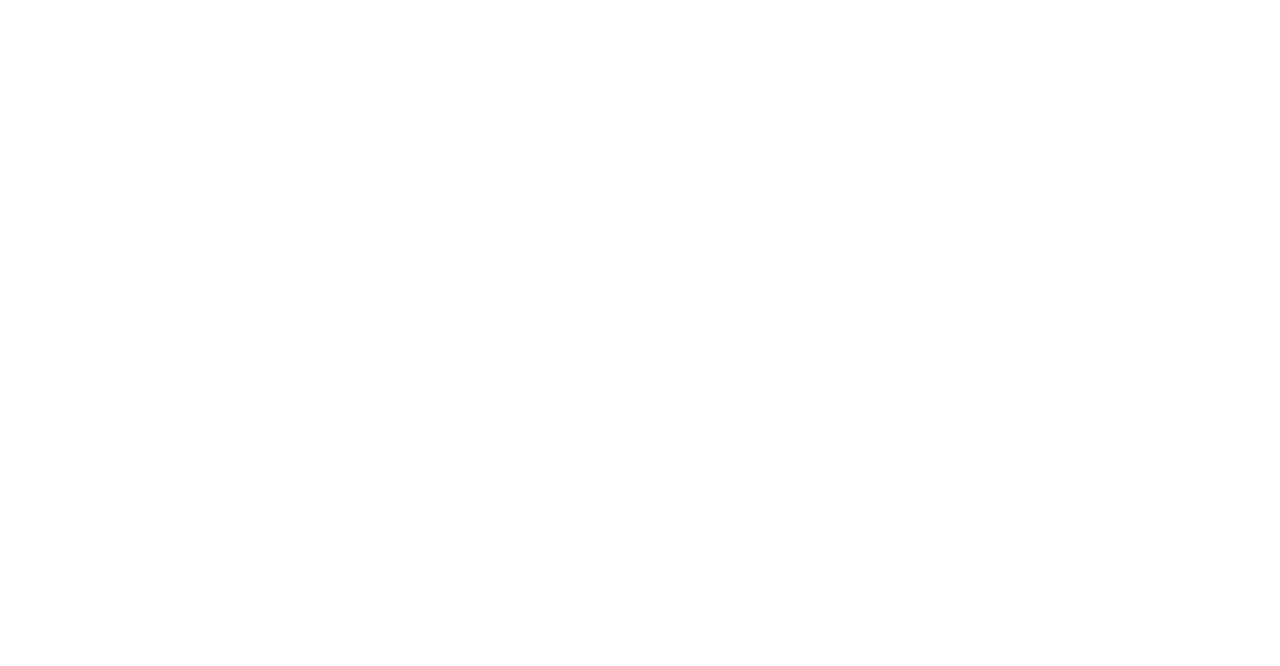
<file: 2021/05/13/new-post/index.html>
<!DOCTYPE html>
<html lang="zh-CN" class="loading">
<head>
    <meta charset="UTF-8" />
    <meta http-equiv="X-UA-Compatible" content="IE=edge,chrome=1" />
    <meta name="viewport" content="width=device-width, minimum-scale=1.0, maximum-scale=1.0, user-scalable=no">
    <title>macOS + VTK + CLion 配置安装相关 - AvaRye</title>
    <meta name="apple-mobile-web-app-capable" content="yes" />
    <meta name="apple-mobile-web-app-status-bar-style" content="black-translucent">
    <meta name="google" content="notranslate" />
    <meta name="keywords" content="Fechin,"> 
    <meta name="description" content="macOS + VTK + CLion 配置安装相关本来挺简单一件事但还是踩了一些坑，记一下吧
（时隔多年再次尝试orz
macOS 11.3.1 + CLion + VTK 9.0.1_9
安装步,"> 
    <meta name="author" content="Ava"> 
    <link rel="alternative" href="atom.xml" title="AvaRye" type="application/atom+xml"> 
    <link rel="icon" href="/img/favicon.png"> 
    
    
<link rel="stylesheet" href="/css/diaspora.css">

<meta name="generator" content="Hexo 5.4.0"></head>

<body class="loading">
    <span id="config-title" style="display:none">AvaRye</span>
    <div id="loader"></div>
    <div id="single">
    <div id="top" style="display: block;">
    <div class="bar" style="width: 0;"></div>
    <a class="iconfont icon-home image-icon" href="javascript:;" data-url="http://avarye.github.io"></a>
    <div title="播放/暂停" class="iconfont icon-play"></div>
    <h3 class="subtitle">macOS + VTK + CLion 配置安装相关</h3>
    <div class="social">
        <div>
            <div class="share">
                <a title="获取二维码" class="iconfont icon-scan" href="javascript:;"></a>
            </div>
            <div id="qr"></div>
        </div>
    </div>
    <div class="scrollbar"></div>
</div>

    <div class="section">
        <div class="article">
    <div class='main'>
        <h1 class="title">macOS + VTK + CLion 配置安装相关</h1>
        <div class="stuff">
            <span>五月 13, 2021</span>
            

        </div>
        <div class="content markdown">
            <h1 id="macOS-VTK-CLion-配置安装相关"><a href="#macOS-VTK-CLion-配置安装相关" class="headerlink" title="macOS + VTK + CLion 配置安装相关"></a>macOS + VTK + CLion 配置安装相关</h1><p>本来挺简单一件事但还是踩了一些坑，记一下吧</p>
<p>（时隔多年再次尝试orz</p>
<p><code>macOS 11.3.1</code> + <code>CLion</code> +<code> VTK 9.0.1_9</code></p>
<h2 id="安装步骤"><a href="#安装步骤" class="headerlink" title="安装步骤"></a>安装步骤</h2><p>HomeBrew 还是香。虽然他默认安装 VTK 最新版本已经到 9.0.1 了，不过我是新学所以还没遇见什么问题。</p>
<figure class="highlight bash"><table><tr><td class="gutter"><pre><span class="line">1</span><br></pre></td><td class="code"><pre><span class="line">brew install vtk</span><br></pre></td></tr></table></figure>

<p>最新的 vtk 要用 Qt@5，老版本的代码就可能会有一些问题，不过 HomeBrew 应该会也顺便安装上够用的 Qt@5。</p>
<p>接下来就是我遇到的一个坑orz当时 CMakeList VTK 相关是这样的</p>
<figure class="highlight cmake"><table><tr><td class="gutter"><pre><span class="line">1</span><br><span class="line">2</span><br><span class="line">3</span><br><span class="line">4</span><br></pre></td><td class="code"><pre><span class="line"><span class="keyword">find_package</span>(VTK REQUIRED)</span><br><span class="line"><span class="keyword">include</span>(<span class="variable">$&#123;VTK_USE_FILE&#125;</span>)</span><br><span class="line"><span class="keyword">add_executable</span>(<span class="variable">$&#123;PROJECT_NAME&#125;</span> main.cpp)</span><br><span class="line"><span class="keyword">target_link_libraries</span>(<span class="variable">$&#123;PROJECT_NAME&#125;</span> <span class="variable">$&#123;VTK_LIBRARIES&#125;</span>)</span><br></pre></td></tr></table></figure>

<p>结果找不到合适版本的 Qt，说不能用</p>
<p>看报错他找到的是 conda 管理下安装的 Qt，解决办法是在前面加一行</p>
<figure class="highlight cmake"><table><tr><td class="gutter"><pre><span class="line">1</span><br></pre></td><td class="code"><pre><span class="line"><span class="keyword">set</span>(CMAKE_PREFIX_PATH <span class="string">&quot;/usr/local/Cellar/qt@5/5.15.2&quot;</span>)</span><br></pre></td></tr></table></figure>

<p>翻 CMake 手册知道这个的作用是提供一个根目录供 FIND_XXX() 命令在其中查找相应的文件。就是把 brew 管理的 Qt@5 的路径加进去。没有 Qt5 就去装一个版本够用的。brew 现在默认已经是 Qt6 了。</p>
<p>这时候就可以了。跑测试代码的时候我拿到的代码渲染不出窗口来，不知道是不是版本的问题，参照一个教学项目的代码动了一下之后能跑出来了。</p>
<figure class="highlight c++"><table><tr><td class="gutter"><pre><span class="line">1</span><br><span class="line">2</span><br><span class="line">3</span><br><span class="line">4</span><br><span class="line">5</span><br><span class="line">6</span><br><span class="line">7</span><br><span class="line">8</span><br><span class="line">9</span><br><span class="line">10</span><br><span class="line">11</span><br><span class="line">12</span><br></pre></td><td class="code"><pre><span class="line"><span class="meta">#<span class="meta-keyword">include</span> <span class="meta-string">&quot;vtkRenderWindow.h&quot;</span></span></span><br><span class="line"><span class="meta">#<span class="meta-keyword">include</span> <span class="meta-string">&quot;vtkSmartPointer.h&quot;</span></span></span><br><span class="line"><span class="meta">#<span class="meta-keyword">include</span> <span class="meta-string">&lt;vtkRenderWindowInteractor.h&gt;</span></span></span><br><span class="line"></span><br><span class="line"><span class="function"><span class="keyword">int</span> <span class="title">main</span><span class="params">()</span> </span>&#123;</span><br><span class="line">    vtkSmartPointer&lt;vtkRenderWindow&gt; renWin = vtkSmartPointer&lt;vtkRenderWindow&gt;::<span class="built_in">New</span>();</span><br><span class="line">    vtkNew&lt;vtkRenderWindowInteractor&gt; iren;</span><br><span class="line">    iren-&gt;<span class="built_in">SetRenderWindow</span>(renWin);</span><br><span class="line">    renWin-&gt;<span class="built_in">Render</span>();</span><br><span class="line">    iren-&gt;<span class="built_in">Start</span>();</span><br><span class="line">    <span class="keyword">return</span> <span class="number">0</span>;</span><br><span class="line">&#125;</span><br></pre></td></tr></table></figure>

<p>上面那个教学项目是这个 <a target="_blank" rel="noopener" href="https://kitware.github.io/vtk-examples/site/Cxx/VisualizationAlgorithms/HeadBone/">HeadBone</a>。自己跑的话要把 main 函数里刚开始的 if 语句注释掉，然后把文件地址改成自己的路径。</p>
<figure class="highlight c++"><table><tr><td class="gutter"><pre><span class="line">1</span><br></pre></td><td class="code"><pre><span class="line">reader-&gt;<span class="built_in">SetFileName</span>(<span class="string">&quot;HeadBone/FullHead.mhd&quot;</span>);</span><br></pre></td></tr></table></figure>

<p>这里有个注意的是 raw 文件和 mhd 文件要放到同一个文件夹下。</p>
<h2 id="其他"><a href="#其他" class="headerlink" title="其他"></a>其他</h2><p>尝试手动编译的时候还遇到了一些问题，比如注意 <code>VTK_USE_CARBON</code> 为 OFF，为了解决 mac 上和 Cocoa 冲突的问题。不过这个参数在我后来使用 CMake 图形界面编译看参数时发现最新版本的已经是 <code>VTK_USE_COCOA = ON</code> 了。看来大多数版本配置问题都是默认更新着的。</p>
<p>还有 <code>Tools -&gt; CMake -&gt; Reset Cashe and Reload Project</code> 可以解决一些缓存的问题，比如重置 CMake 的 prefix path 什么的。</p>
<p>至于 HomeBrew 的 <a href="mailto:&#118;&#x74;&#107;&#x40;&#x38;&#46;&#x32;">&#118;&#x74;&#107;&#x40;&#x38;&#46;&#x32;</a> 说是 keg-only 的，没有符号链接到 usr/local，反正 8.2 使用者就好好手动编译吧。</p>

            <!--[if lt IE 9]><script>document.createElement('audio');</script><![endif]-->
            <audio id="audio" loop="1" preload="auto" controls="controls" data-autoplay="false">
                <source type="audio/mpeg" src="">
            </audio>
            
                <ul id="audio-list" style="display:none">
                    
                        
                            <li title='0' data-url='http://link.hhtjim.com/163/425570952.mp3'></li>
                        
                    
                        
                            <li title='1' data-url='http://link.hhtjim.com/163/425570952.mp3'></li>
                        
                    
                </ul>
            
        </div>
        
    <div id='gitalk-container' class="comment link"
		data-enable='false'
        data-ae='false'
        data-ci=''
        data-cs=''
        data-r=''
        data-o=''
        data-a=''
        data-d='false'
    >查看评论</div>


    </div>
    
        <div class='side'>
			<ol class="toc"><li class="toc-item toc-level-1"><a class="toc-link" href="#macOS-VTK-CLion-%E9%85%8D%E7%BD%AE%E5%AE%89%E8%A3%85%E7%9B%B8%E5%85%B3"><span class="toc-number">1.</span> <span class="toc-text">macOS + VTK + CLion 配置安装相关</span></a><ol class="toc-child"><li class="toc-item toc-level-2"><a class="toc-link" href="#%E5%AE%89%E8%A3%85%E6%AD%A5%E9%AA%A4"><span class="toc-number">1.1.</span> <span class="toc-text">安装步骤</span></a></li><li class="toc-item toc-level-2"><a class="toc-link" href="#%E5%85%B6%E4%BB%96"><span class="toc-number">1.2.</span> <span class="toc-text">其他</span></a></li></ol></li></ol>	
        </div>
    
</div>


    </div>
</div>
</body>


<script src="//lib.baomitu.com/jquery/1.8.3/jquery.min.js"></script>
<script src="/js/plugin.js"></script>
<script src="/js/typed.js"></script>
<script src="/js/diaspora.js"></script>


<link rel="stylesheet" href="/photoswipe/photoswipe.css">
<link rel="stylesheet" href="/photoswipe/default-skin/default-skin.css">


<script src="/photoswipe/photoswipe.min.js"></script>
<script src="/photoswipe/photoswipe-ui-default.min.js"></script>


<!-- Root element of PhotoSwipe. Must have class pswp. -->
<div class="pswp" tabindex="-1" role="dialog" aria-hidden="true">
    <!-- Background of PhotoSwipe. 
         It's a separate element as animating opacity is faster than rgba(). -->
    <div class="pswp__bg"></div>
    <!-- Slides wrapper with overflow:hidden. -->
    <div class="pswp__scroll-wrap">
        <!-- Container that holds slides. 
            PhotoSwipe keeps only 3 of them in the DOM to save memory.
            Don't modify these 3 pswp__item elements, data is added later on. -->
        <div class="pswp__container">
            <div class="pswp__item"></div>
            <div class="pswp__item"></div>
            <div class="pswp__item"></div>
        </div>
        <!-- Default (PhotoSwipeUI_Default) interface on top of sliding area. Can be changed. -->
        <div class="pswp__ui pswp__ui--hidden">
            <div class="pswp__top-bar">
                <!--  Controls are self-explanatory. Order can be changed. -->
                <div class="pswp__counter"></div>
                <button class="pswp__button pswp__button--close" title="Close (Esc)"></button>
                <button class="pswp__button pswp__button--share" title="Share"></button>
                <button class="pswp__button pswp__button--fs" title="Toggle fullscreen"></button>
                <button class="pswp__button pswp__button--zoom" title="Zoom in/out"></button>
                <!-- Preloader demo http://codepen.io/dimsemenov/pen/yyBWoR -->
                <!-- element will get class pswp__preloader--active when preloader is running -->
                <div class="pswp__preloader">
                    <div class="pswp__preloader__icn">
                      <div class="pswp__preloader__cut">
                        <div class="pswp__preloader__donut"></div>
                      </div>
                    </div>
                </div>
            </div>
            <div class="pswp__share-modal pswp__share-modal--hidden pswp__single-tap">
                <div class="pswp__share-tooltip"></div> 
            </div>
            <button class="pswp__button pswp__button--arrow--left" title="Previous (arrow left)">
            </button>
            <button class="pswp__button pswp__button--arrow--right" title="Next (arrow right)">
            </button>
            <div class="pswp__caption">
                <div class="pswp__caption__center"></div>
            </div>
        </div>
    </div>
</div>






</html>
</file>
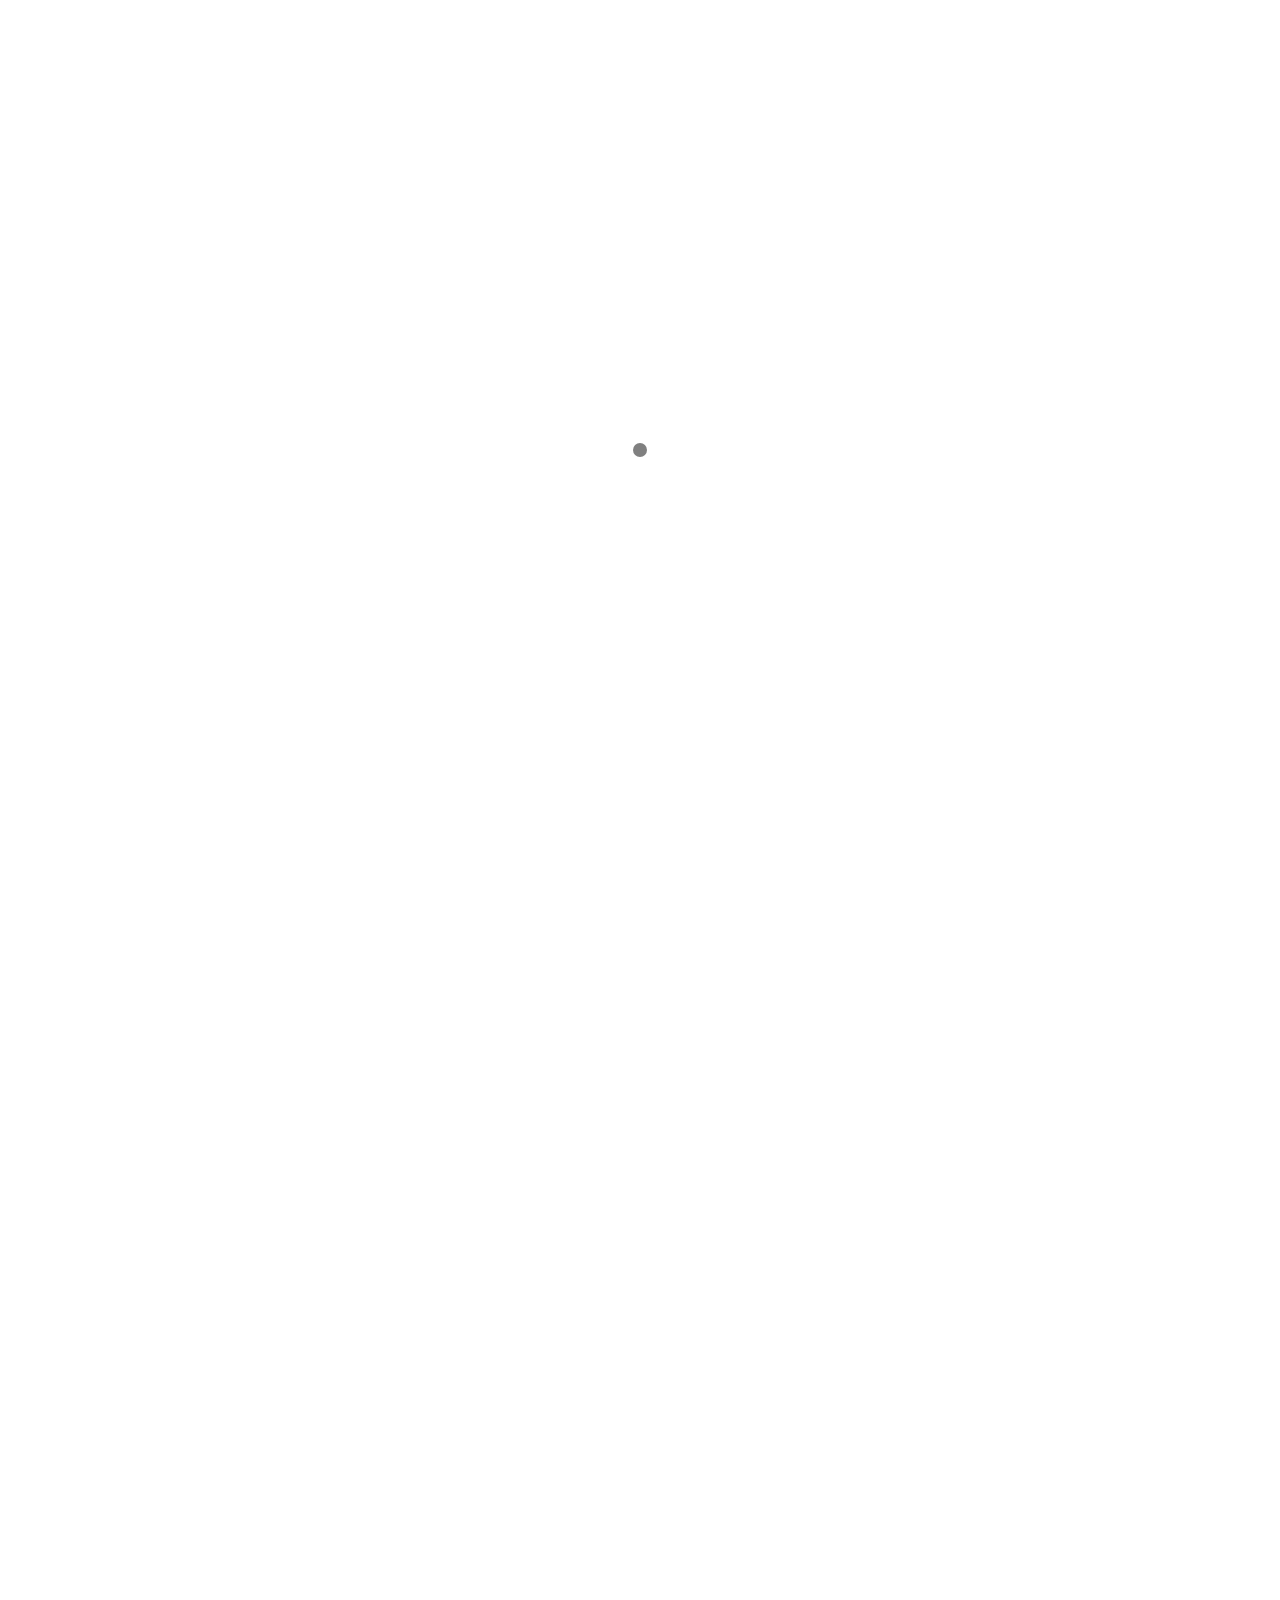
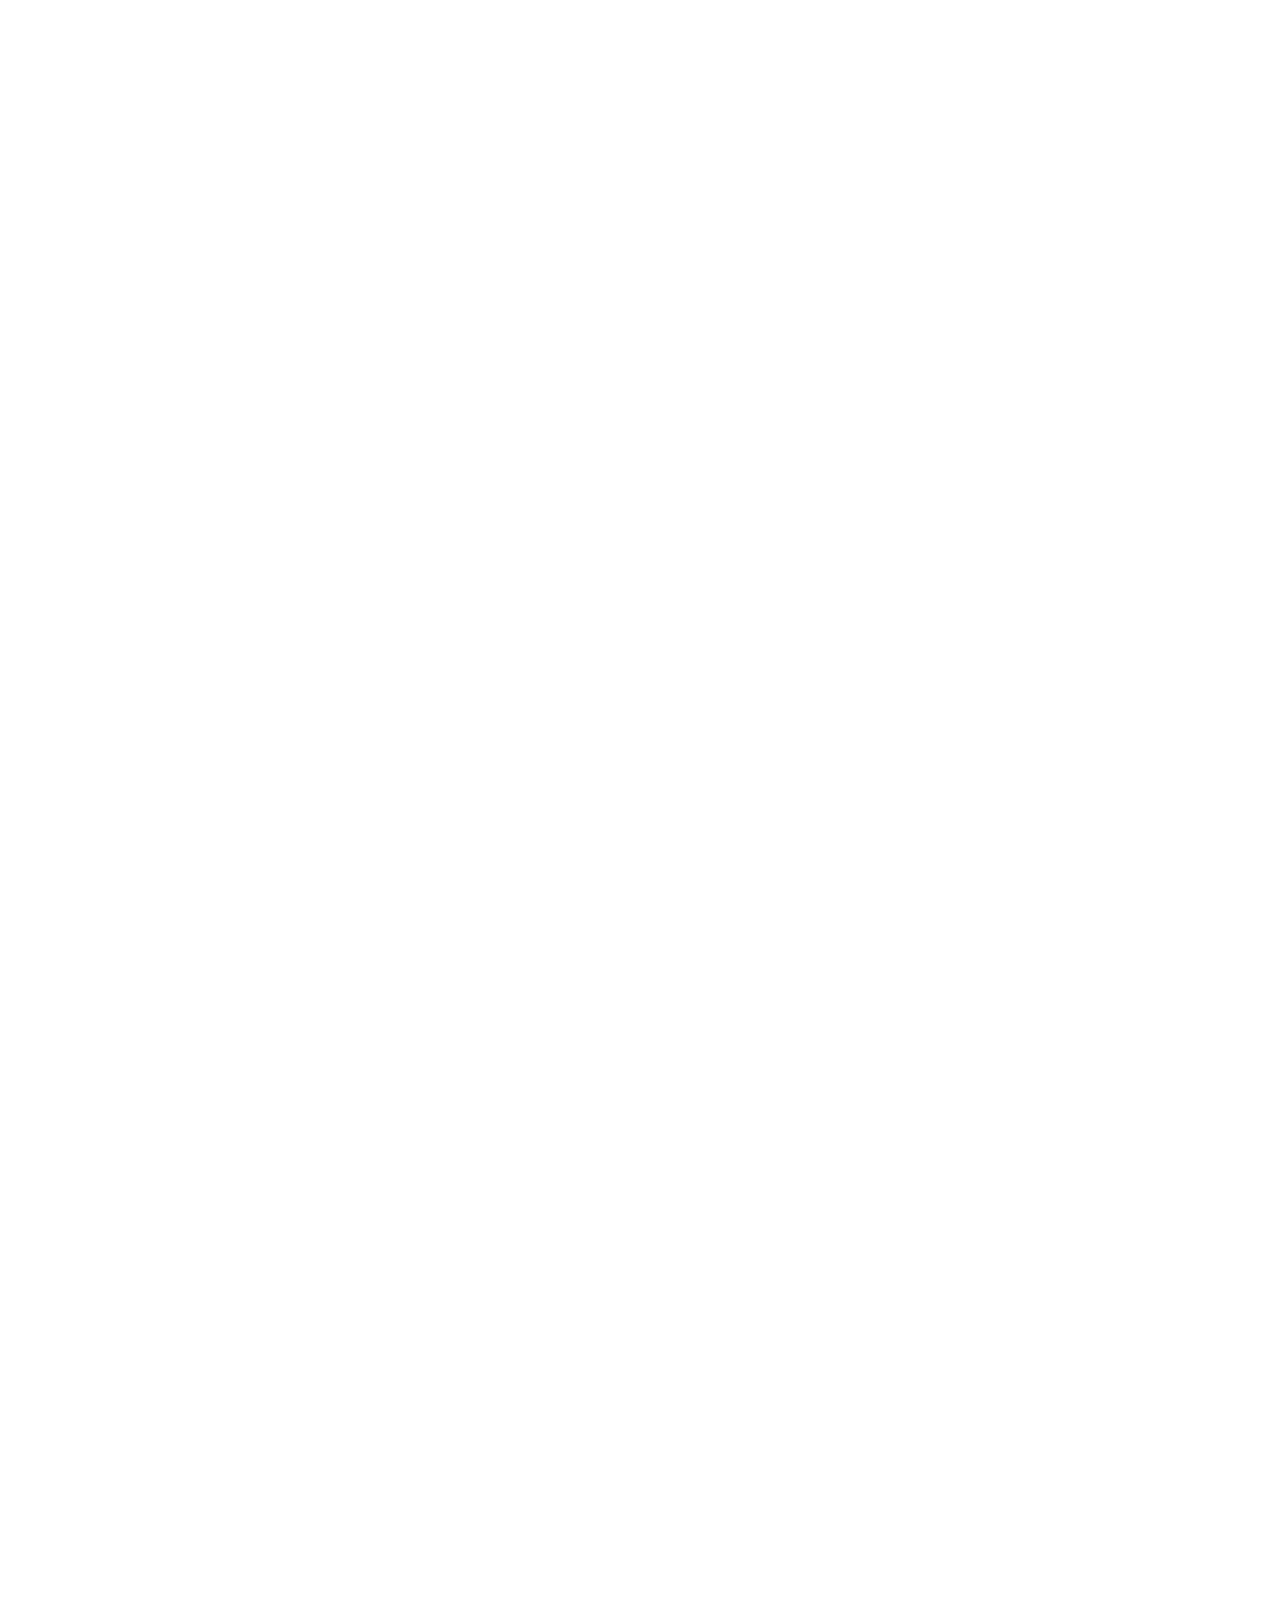
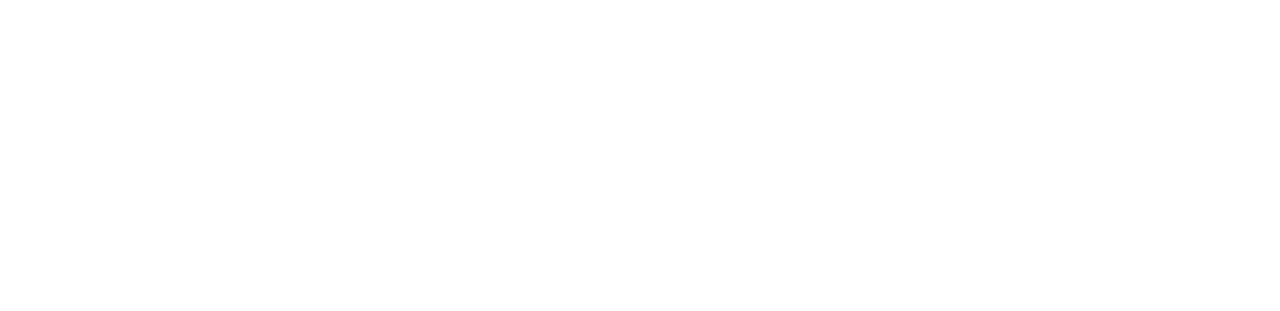
<file: 2021/05/24/QGLViewer从配置到放弃/index.html>
<!DOCTYPE html>
<html lang="zh-CN" class="loading">
<head>
    <meta charset="UTF-8" />
    <meta http-equiv="X-UA-Compatible" content="IE=edge,chrome=1" />
    <meta name="viewport" content="width=device-width, minimum-scale=1.0, maximum-scale=1.0, user-scalable=no">
    <title>QGLViewer从配置到放弃 - AvaRye</title>
    <meta name="apple-mobile-web-app-capable" content="yes" />
    <meta name="apple-mobile-web-app-status-bar-style" content="black-translucent">
    <meta name="google" content="notranslate" />
    
    <meta name="description" content="折腾了一周，因为之前也没用过 Qt 所以需要学的还挺多的。折腾来折腾去结果是老师下定论这玩意儿在 ARM 架构上不好搞，跟客户商量放弃了。（但我在 mac 上也没搞好啊啊啊）不过过程还是学到了一些的,"> 
    <meta name="author" content="Ava"> 
    <link rel="alternative" href="atom.xml" title="AvaRye" type="application/atom+xml"> 
    <link rel="icon" href="/img/favicon.png"> 
    
    
<link rel="stylesheet" href="/css/diaspora.css">

<meta name="generator" content="Hexo 5.4.0"></head>

<body class="loading">
    <span id="config-title" style="display:none">AvaRye</span>
    <div id="loader"></div>
    <div id="single">
    <div id="top" style="display: block;">
    <div class="bar" style="width: 0;"></div>
    <a class="iconfont icon-home image-icon" href="javascript:;" data-url="http://avarye.github.io"></a>
    <div title="播放/暂停" class="iconfont icon-play"></div>
    <h3 class="subtitle">QGLViewer从配置到放弃</h3>
    <div class="social">
        <div>
            <div class="share">
                <a title="获取二维码" class="iconfont icon-scan" href="javascript:;"></a>
            </div>
            <div id="qr"></div>
        </div>
    </div>
    <div class="scrollbar"></div>
</div>

    <div class="section">
        <div class="article">
    <div class='main'>
        <h1 class="title">QGLViewer从配置到放弃</h1>
        <div class="stuff">
            <span>五月 24, 2021</span>
            

        </div>
        <div class="content markdown">
            <p>折腾了一周，因为之前也没用过 Qt 所以需要学的还挺多的。折腾来折腾去结果是老师下定论这玩意儿在 ARM 架构上不好搞，跟客户商量放弃了。（但我在 mac 上也没搞好啊啊啊）不过过程还是学到了一些的，不能白费一周。</p>
<h4 id="Ubuntu"><a href="#Ubuntu" class="headerlink" title="Ubuntu"></a>Ubuntu</h4><p>老师的 Nvidia agx，ARM 架构，Ubuntu 18.04，Qt 5.9.5。</p>
<p>照着<a target="_blank" rel="noopener" href="http://libqglviewer.com/installUnix.html#linux">官网教程</a>配置，有个注意的点是整个文件要在 Linux 下解压。</p>
<p>打开正确文件夹 <code>QGLViewer</code>，刚开始用 Qt 直接 build all 报错了，还找不到详细报错信息，就去用命令行。结果是 example 都在报错，后来看报错信息，找不到 .so 动态库，怀疑是没装 OpenGL。</p>
<p>然后就去安装 OpenGL，教程【<a target="_blank" rel="noopener" href="https://www.jianshu.com/p/7e7d938f22c6">1</a>】【<a target="_blank" rel="noopener" href="https://crainyday.gitee.io/Ubuntu_004.html">2</a>】</p>
<p>安装了 gl 再去试试，搞了个<a target="_blank" rel="noopener" href="https://blog.csdn.net/Fox_Alex/article/details/80163942">demo</a>，果然是qt的问题。</p>
<p>解决：<a target="_blank" rel="noopener" href="https://blog.csdn.net/weixin_30533797/article/details/99915738?utm_medium=distribute.pc_relevant.none-task-blog-baidujs_baidulandingword-0&spm=1001.2101.3001.4242">Linux下安装QT和OpenGL后QT无法使用OpenGL的解决方法</a>，在 .pro 文件里加</p>
<figure class="highlight plaintext"><table><tr><td class="gutter"><pre><span class="line">1</span><br></pre></td><td class="code"><pre><span class="line">LIBS = -lGL -lGLU -lglut</span><br></pre></td></tr></table></figure>



<p>然后还是报错，说 libQGLViewer-qt5.so 里面啥函数都找不到，（结果这里走了点弯路）</p>
<p>然后就去<a target="_blank" rel="noopener" href="https://www.cnblogs.com/laowangxieboke/p/12657546.html">寻找.so文件</a></p>
<figure class="highlight bash"><table><tr><td class="gutter"><pre><span class="line">1</span><br><span class="line">2</span><br><span class="line">3</span><br></pre></td><td class="code"><pre><span class="line">sudo apt-get install apt-file</span><br><span class="line">apt-file update //这里不行就 sudo，我还怕出问题先去问了老师没问题才执行的orz</span><br><span class="line">apt-file search libXX.so</span><br></pre></td></tr></table></figure>

<p>但是找不到，啥返回都没有。结果去补 linux <a target="_blank" rel="noopener" href="https://lulaoshi.info/blog/compile-c-hello-world-on-linux.html">编译流程</a>和<a target="_blank" rel="noopener" href="https://lulaoshi.info/blog/linux-dynamic-link-library.html">动态链接库</a>了。//这篇良心啊。</p>
<p>然后看报错去找了<a target="_blank" rel="noopener" href="https://stackoverflow.com/questions/43700038/dso-missing-from-command-line-qt">DSO missing from command line QT</a>，（这里就是自己的问题了）但还是报错，后来才明白是自己写的不对，那个lName，应该是 lGL.so。</p>
<p>然后找到了<a target="_blank" rel="noopener" href="http://c.biancheng.net/view/3901.html">这个</a>，原来是ubuntu把opengl的库放到 <code>/usr/lib/aarch64-linux-gnu/</code> 里了，一个解决办法是建立链接</p>
<figure class="highlight shell"><table><tr><td class="gutter"><pre><span class="line">1</span><br><span class="line">2</span><br><span class="line">3</span><br></pre></td><td class="code"><pre><span class="line">sudo ln -s /usr/lib/aarch64-linux-gnu/libGL.so.1 /usr/lib/libGL.so</span><br><span class="line">sudo ln -s /usr/lib/aarch64-linux-gnu/libGLU.so.1 /usr/lib/libGLU.so</span><br><span class="line">sudo ln -s /usr/lib/aarch64-linux-gnu/libglut.so.3 /usr/lib/libglut.so</span><br></pre></td></tr></table></figure>

<p>然后在上级.pro文件中加</p>
<figure class="highlight plaintext"><table><tr><td class="gutter"><pre><span class="line">1</span><br></pre></td><td class="code"><pre><span class="line">LIBS = -lGL -lGLU -lglut</span><br></pre></td></tr></table></figure>

<p>就可以了。突然感觉按照之前QGLViewer说的加个那啥路径估计也行而且更方便。不过没去再找。</p>
<p>然鹅现在虽然不报错了，但是跑出来的窗口一片黑，用 Qt 跑简单的带 GL 的 demo 也是黑窗，普通 gl 直接命令行编译的 demo 是可以的，普通 qt 的 Qwidget demo 也是可以的，说明是 qgl 的问题？（因为没解决所以我也不知道到底是不是orz）</p>
<p>查来查去看<a target="_blank" rel="noopener" href="https://blog.csdn.net/l523010415/article/details/80218436">这个</a>的评论怀疑是 opengl 和 qt 的版本问题，去看 OpenGL 的信息</p>
<figure class="highlight shell"><table><tr><td class="gutter"><pre><span class="line">1</span><br><span class="line">2</span><br><span class="line">3</span><br><span class="line">4</span><br><span class="line">5</span><br><span class="line">6</span><br><span class="line">7</span><br><span class="line">8</span><br><span class="line">9</span><br><span class="line">10</span><br><span class="line">11</span><br><span class="line">12</span><br><span class="line">13</span><br><span class="line">14</span><br><span class="line">15</span><br><span class="line">16</span><br></pre></td><td class="code"><pre><span class="line">nvidia@nvidia-desktop:~$ glxinfo | grep &#x27;version&#x27;</span><br><span class="line"></span><br><span class="line">server glx version string: 1.4</span><br><span class="line">client glx version string: 1.4</span><br><span class="line">GLX version: 1.4</span><br><span class="line">OpenGL core profile version string: 4.6.0 NVIDIA 32.1.0</span><br><span class="line">OpenGL core profile shading language version string: 4.60 NVIDIA</span><br><span class="line">OpenGL version string: 4.6.0 NVIDIA 32.1.0</span><br><span class="line">OpenGL shading language version string: 4.60 NVIDIA</span><br><span class="line">OpenGL ES profile version string: OpenGL ES 3.2 NVIDIA 32.1.0</span><br><span class="line">OpenGL ES profile shading language version string: OpenGL ES GLSL ES 3.20</span><br><span class="line">    GL_EXT_shader_group_vote, GL_EXT_shader_implicit_conversions, </span><br><span class="line"></span><br><span class="line">nvidia@nvidia-desktop:~$ qmake -v</span><br><span class="line">QMake version 3.1</span><br><span class="line">Using Qt version 5.9.5 in /usr/lib/aarch64-linux-gnu</span><br></pre></td></tr></table></figure>

<p><a target="_blank" rel="noopener" href="http://aicdg.com/oldblog/qt/2017/02/11/qt-opengl-version.html">这个</a>里面有说怎么设置和查看使用版本的方法。<a target="_blank" rel="noopener" href="https://www.cnblogs.com/xiangtingshen/p/13261160.html">这个</a>也有说。</p>
<figure class="highlight c++"><table><tr><td class="gutter"><pre><span class="line">1</span><br><span class="line">2</span><br><span class="line">3</span><br></pre></td><td class="code"><pre><span class="line"><span class="comment">// Get Version Information</span></span><br><span class="line">    glType = (<span class="built_in">context</span>()-&gt;<span class="built_in">isOpenGLES</span>()) ? <span class="string">&quot;OpenGL ES&quot;</span> : <span class="string">&quot;OpenGL&quot;</span>;</span><br><span class="line">    glVersion = <span class="keyword">reinterpret_cast</span>&lt;<span class="keyword">const</span> <span class="keyword">char</span>*&gt;(<span class="built_in">glGetString</span>(GL_VERSION));</span><br></pre></td></tr></table></figure>

<figure class="highlight c++"><table><tr><td class="gutter"><pre><span class="line">1</span><br><span class="line">2</span><br><span class="line">3</span><br><span class="line">4</span><br><span class="line">5</span><br><span class="line">6</span><br><span class="line">7</span><br><span class="line">8</span><br><span class="line">9</span><br></pre></td><td class="code"><pre><span class="line"><span class="comment">// 设置 OpenGL 版本信息</span></span><br><span class="line"><span class="comment">// 注意: format 必须在 show() 调用前设置</span></span><br><span class="line">    QSurfaceFormat format;</span><br><span class="line">    format.<span class="built_in">setRenderableType</span>(QSurfaceFormat::OpenGL);</span><br><span class="line">    format.<span class="built_in">setProfile</span>(QSurfaceFormat::CoreProfile);</span><br><span class="line">    format.<span class="built_in">setVersion</span>(<span class="number">4</span>,<span class="number">3</span>);</span><br><span class="line">    MyOpenGLWidget w;</span><br><span class="line">    w.<span class="built_in">setFormat</span>(format);</span><br><span class="line">    w.<span class="built_in">show</span>();</span><br></pre></td></tr></table></figure>

<p>输出的版本是</p>
<figure class="highlight plaintext"><table><tr><td class="gutter"><pre><span class="line">1</span><br></pre></td><td class="code"><pre><span class="line">OpenGL ES OpenGL ES 3.2 NVIDIA 32.1.0 ( NoProfile )</span><br></pre></td></tr></table></figure>

<p>去查 OpenGL ES 是怎么回事，说 OpenGL for Embedded Systems, 是 OpenGL 嵌入式设备版。</p>
<p>有个报错是这样，</p>
<figure class="highlight plaintext"><table><tr><td class="gutter"><pre><span class="line">1</span><br></pre></td><td class="code"><pre><span class="line">QEGLPlatformContext: Failed to create context: 3009</span><br></pre></td></tr></table></figure>

<p>官网有这样的<a target="_blank" rel="noopener" href="https://bugreports.qt.io/browse/QTBUG-53023">反馈</a>但是他大概是旧版本问题感觉不是我的问题。我都傻了，是QEGL的问题？我甚至开始怀疑是 gpu 没驱动或者版本问题，跑</p>
<figure class="highlight plaintext"><table><tr><td class="gutter"><pre><span class="line">1</span><br></pre></td><td class="code"><pre><span class="line">nvidia-smi</span><br></pre></td></tr></table></figure>

<p>就报的这个<a target="_blank" rel="noopener" href="https://blog.csdn.net/zhuguiqian/article/details/104795435">linux服务器上查看显卡(nvidia)型号</a>里面说的报错，我甚至去看了<a target="_blank" rel="noopener" href="https://blog.csdn.net/u010592301/article/details/90452281">Ubuntu系统下安装NVIDIA驱动</a>和<a target="_blank" rel="noopener" href="https://blog.csdn.net/qq_36383623/article/details/99174252">OpenGL与显卡驱动</a>orz</p>
<p>后来问老师，老师说不可能这显卡刷机都自带的驱动，然后老师上手去搞了一天，得出结论</p>
<blockquote>
<p> 不用libQGLViewer这个库了   咱们直接调QT提供的openGL API</p>
</blockquote>
<p>绝了，真就从配置到放弃。</p>
<h4 id="Mac"><a href="#Mac" class="headerlink" title="Mac"></a>Mac</h4><p>这个库也有问题，不过看报错大概是没跟上 SDK ，designer也是。Bug sur，不愧是你。</p>
<figure class="highlight plaintext"><table><tr><td class="gutter"><pre><span class="line">1</span><br></pre></td><td class="code"><pre><span class="line">:-1: error: Project ERROR: Could not resolve SDK SDKVersion for &#x27;macosx10.15&#x27; using --show-sdk-version</span><br></pre></td></tr></table></figure>

<p>又是一个<a target="_blank" rel="noopener" href="https://bugreports.qt.io/browse/QTBUG-87014">反馈</a>。反正我也不用它了。</p>
<p>还有个mac上<a target="_blank" rel="noopener" href="https://blog.csdn.net/scz653037148/article/details/110132173?utm_medium=distribute.pc_relevant.none-task-blog-2~default~BlogCommendFromBaidu~default-6.control&depth_1-utm_source=distribute.pc_relevant.none-task-blog-2~default~BlogCommendFromBaidu~default-6.control">qmake路径配置</a>。不用这个库 Qt 自己的 GL 库在 mac 上都没问题。</p>

            <!--[if lt IE 9]><script>document.createElement('audio');</script><![endif]-->
            <audio id="audio" loop="1" preload="auto" controls="controls" data-autoplay="false">
                <source type="audio/mpeg" src="">
            </audio>
            
                <ul id="audio-list" style="display:none">
                    
                        
                            <li title='0' data-url='https://link.hhtjim.com/163/18314220.mp3'></li>
                        
                    
                </ul>
            
        </div>
        
    <div id='gitalk-container' class="comment link"
		data-enable='false'
        data-ae='false'
        data-ci=''
        data-cs=''
        data-r=''
        data-o=''
        data-a=''
        data-d='false'
    >查看评论</div>


    </div>
    
        <div class='side'>
			<ol class="toc"><li class="toc-item toc-level-4"><a class="toc-link" href="#Ubuntu"><span class="toc-number">1.</span> <span class="toc-text">Ubuntu</span></a></li><li class="toc-item toc-level-4"><a class="toc-link" href="#Mac"><span class="toc-number">2.</span> <span class="toc-text">Mac</span></a></li></ol>	
        </div>
    
</div>


    </div>
</div>
</body>


<script src="//lib.baomitu.com/jquery/1.8.3/jquery.min.js"></script>
<script src="/js/plugin.js"></script>
<script src="/js/typed.js"></script>
<script src="/js/diaspora.js"></script>


<link rel="stylesheet" href="/photoswipe/photoswipe.css">
<link rel="stylesheet" href="/photoswipe/default-skin/default-skin.css">


<script src="/photoswipe/photoswipe.min.js"></script>
<script src="/photoswipe/photoswipe-ui-default.min.js"></script>


<!-- Root element of PhotoSwipe. Must have class pswp. -->
<div class="pswp" tabindex="-1" role="dialog" aria-hidden="true">
    <!-- Background of PhotoSwipe. 
         It's a separate element as animating opacity is faster than rgba(). -->
    <div class="pswp__bg"></div>
    <!-- Slides wrapper with overflow:hidden. -->
    <div class="pswp__scroll-wrap">
        <!-- Container that holds slides. 
            PhotoSwipe keeps only 3 of them in the DOM to save memory.
            Don't modify these 3 pswp__item elements, data is added later on. -->
        <div class="pswp__container">
            <div class="pswp__item"></div>
            <div class="pswp__item"></div>
            <div class="pswp__item"></div>
        </div>
        <!-- Default (PhotoSwipeUI_Default) interface on top of sliding area. Can be changed. -->
        <div class="pswp__ui pswp__ui--hidden">
            <div class="pswp__top-bar">
                <!--  Controls are self-explanatory. Order can be changed. -->
                <div class="pswp__counter"></div>
                <button class="pswp__button pswp__button--close" title="Close (Esc)"></button>
                <button class="pswp__button pswp__button--share" title="Share"></button>
                <button class="pswp__button pswp__button--fs" title="Toggle fullscreen"></button>
                <button class="pswp__button pswp__button--zoom" title="Zoom in/out"></button>
                <!-- Preloader demo http://codepen.io/dimsemenov/pen/yyBWoR -->
                <!-- element will get class pswp__preloader--active when preloader is running -->
                <div class="pswp__preloader">
                    <div class="pswp__preloader__icn">
                      <div class="pswp__preloader__cut">
                        <div class="pswp__preloader__donut"></div>
                      </div>
                    </div>
                </div>
            </div>
            <div class="pswp__share-modal pswp__share-modal--hidden pswp__single-tap">
                <div class="pswp__share-tooltip"></div> 
            </div>
            <button class="pswp__button pswp__button--arrow--left" title="Previous (arrow left)">
            </button>
            <button class="pswp__button pswp__button--arrow--right" title="Next (arrow right)">
            </button>
            <div class="pswp__caption">
                <div class="pswp__caption__center"></div>
            </div>
        </div>
    </div>
</div>






</html>
</file>
<file: css/diaspora.css>
body,
div,
h1,
h2,
h3,
h4,
h5,
p,
ul,
li {
    margin: 0;
    padding: 0;
    font-weight: normal;
    list-style: none;
}

html {
    -webkit-text-size-adjust: 100%;
}

html,
body {
    -webkit-tap-highlight-color: rgba(0, 0, 0, 0);
    -webkit-font-smoothing: antialiased;
    background: #fff;
}

body {
    font-family: 'PingFang SC', 'Hiragino Sans GB', 'Microsoft Yahei', 'WenQuanYi Micro Hei', sans-serif;
    font-size: 14px;
    position: relative;
    overflow-x: hidden;
}

body:before {
    background: grey;
    position: absolute;
    content: '';
    display: block;
    width: 14px;
    height: 14px;
    left: 50%;
    top: 50%;
    margin-left: -7px;
    margin-top: -7px;
    border-radius: 50%;
    -webkit-border-radius: 50%;
    -moz-border-radius: 50%;
    -webkit-animation: loading 2s ease-out forwards infinite;
    -moz-animation: loading 2s ease-out forwards infinite;
    display: none;
}

body.loading:before {
    display: block;
}

@-webkit-keyframes loading {
    0% {
        -webkit-transform: scale(0.3);
    }
    50% {
        -webkit-transform: scale(1.0);
    }
    100% {
        -webkit-transform: scale(0.3);
    }
}

@-moz-keyframes loading {
    0% {
        -moz-transform: scale(0.3);
    }
    50% {
        -moz-transform: scale(1.0);
    }
    100% {
        -moz-transform: scale(0.3);
    }
}

body.loading #container,
body.loading #single,
body.loading .nav {
    opacity: 0;
}

html.loading,
body.loading {
    height: 100%;
    overflow: hidden;
}

a,
a:hover {
    text-decoration: none;
}

img {
    display: block;
    max-width: 100%;
    height: auto;
}

audio {
    display: none;
    visibility: hidden;
    opacity: 0;
    width: 0;
    height: 0;
}

#screen {
    position: relative;
}

#mark {
    width: 100%;
    height: 560px;
    overflow: hidden;
}

.layer {
    position: relative;
}

#cover {
    position: absolute;
    max-width: none;
}

#header {
    position: absolute;
    top: 70px;
    width: 100%;
}

#header>div {
    margin: 0 60px;
    position: relative;
}

.icon-menu {
    font-size: 20px;
    padding: 6px 6px 5px;
    border-radius: 2px;
    cursor: pointer;
    position: absolute;
    z-index: 4;
    right: 0;
    top: 0;
    margin-top: -3px;
    background: rgba(255, 255, 255, .9);
}

.icon-search {
    font-size: 20px;
    padding: 6px 6px 5px;
    border-radius: 2px;
    cursor: pointer;
    position: absolute;
    z-index: 4;
    right: 40px;
    top: 0;
    margin-top: -3px;
    background: rgba(255, 255, 255, .9);
}

.image-logo {
    z-index: 4;
    position: relative;
    display: inline-block;
    -webkit-background-size: 75px 32px;
    -moz-background-size: 75px 32px;
    background-size: 75px 32px;
    background-repeat: no-repeat;
    background-position: center center;
    -webkit-mask-box-image: url("/img/logo-null.png");
    background-color: white;
    width: 75px;
    height: 32px;
    mask-image: url("/img/logo-null.png");
    mask-size: contain;
    transition: background-color 0.5s ease-in-out;
}

body.mu .image-logo {
    background-color: black;
}

#vibrant {
    position: absolute;
    top: 0;
    left: 0;
    width: 100%;
    height: 100%;
}

#vibrant div {
    position: absolute;
    top: 0;
    left: 0;
    width: 100%;
    height: 100%;
    opacity: 0;
    background-color: #000;
}

#post0 {
    width: 28%;
    position: absolute;
    top: 42%;
    left: 10%;
}

#post0 p:first-child {
    color: #fff;
    font-size: 12px;
}

#post0 h2 {
    font-size: 28px;
    margin-top: 15px;
}

#post0 h2 a {
    color: #fff;
}

#post0 h2+p {
    color: #fff;
    font-size: 14px;
    margin-top: 30px;
}

.post {
    margin: 100px auto 0;
    width: 1200px;
    position: relative;
}

.post>a {
    display: inline-block;
    width: 680px;
    height: 440px;
    overflow: hidden;
    position: relative;
    z-index: 3;
}

.else {
    position: absolute;
    background: #fff;
    text-align: left;
    top: 20px;
    height: 398px;
    width: 498px;
    border: 1px solid #eaeaea;
}

.post:nth-child(odd) {
    text-align: left;
}

.post:nth-child(even) {
    text-align: right;
}

.post:nth-child(odd) .else {
    left: 660px;
}

.post:nth-child(even) .else {
    right: 660px;
}

.else p:first-child {
    color: #999;
    font-size: 12px;
    margin: 80px 0 0 80px;
}

.else h3 {
    font-size: 30px;
    line-height: 1.1;
    margin: 10px 100px 0 80px;
}

.else h3 a {
    color: #333;
}

.else h3+p {
    color: #555;
    margin: 10px 100px 0 80px;
    font-size: 14px;
    line-height: 1.8;
}

.here {
    position: absolute;
    left: 80px;
    bottom: 80px;
    color: #999;
    font-size: 13px;
}

.here span {
    display: inline-block;
    vertical-align: middle;
    margin-right: 10px;
    font-family: "icomoon", "Hiragino Sans GB", "Hiragino Sans GB W3", "Microsoft YaHei", "WenQuanYi Micro Hei", sans-serif;
}

.here span:before {
    display: inline-block;
    vertical-align: top;
    margin-right: 7px;
    font-size: 16px;
}

.here a {
    display: inline-block;
    cursor: default;
}

#pager {
    text-align: center;
    margin: 70px 0 0;
    position: relative;
}

#pager a {
    font-size: 14px;
    letter-spacing: 5px;
    color: #666;
    border: 1px solid #dadada;
    padding: 10px 40px;
    background: #fff;
}

#loader {
    display: none;
    position: fixed;
    top: 0;
    width: 100%;
    height: 3px;
    z-index: 100;
    background-image: -webkit-linear-gradient(left, #F16F5C 0%, #F16F5C 12.5%, #5B56DD 12.5%, #5B56DD 25%, #E15CED 25%, #E15CED 37.5%, #27E559 37.5%, #27E559 50%, #18C8C9 50%, #18C8C9 62.5%, #DC8987 62.5%, #DC8987 75%, #BB83D6 75%, #BB83D6 87.5%, #E774BD 87.5%, #E774BD 100%);
    background-image: -moz-linear-gradient(left, #F16F5C 0%, #F16F5C 12.5%, #5B56DD 12.5%, #5B56DD 25%, #E15CED 25%, #E15CED 37.5%, #27E559 37.5%, #27E559 50%, #18C8C9 50%, #18C8C9 62.5%, #DC8987 62.5%, #DC8987 75%, #BB83D6 75%, #BB83D6 87.5%, #E774BD 87.5%, #E774BD 100%);
}

#top {
    height: 50px;
    text-align: center;
    border-bottom: 1px solid #f7f7f7;
    background: #fefefe;
    width: 100%;
    position: fixed;
    top: 0;
    z-index: 10;
    display: none;
}

body.touch #top {
    position: relative;
}

.icon-icon {
    color: #333;
    font-size: 20px;
    position: absolute;
    left: 14px;
    top: 16px;
}

.image-icon {
    -webkit-background-size: 24px 24px;
    -moz-background-size: 24px 24px;
    background-size: 24px 24px;
    background-position: center center;
    background-repeat: no-repeat;
    width: 24px;
    height: 24px;
    position: absolute;
    left: 14px;
    top: 15px;
    color: #333;
}

.image-icon:hover {
    color: black;
}

.subtitle {
    color: #666;
    font-size: 14px;
    margin-top: 16px;
    display: none;
}

.icon-play,
.icon-pause,
.icon-images {
    position: absolute;
    left: 70px;
    color: #666;
    top: 17px;
    font-size: 18px;
    cursor: pointer;
}

.icon-images {
    left: 100px;
}

.icon-images.active {
    color: #EF6D57;
}

#top .count {
    display: none;
}

.social {
    position: absolute;
    right: 0;
    height: 30px;
    top: 12px;
}

.share a {
    display: inline-block;
    color: #666;
    margin-right: 15px;
}

.share a:hover {
    color: #333;
}

.share {
    position: relative;
}

.social>div {
    display: inline-block;
    font-size: 20px;
    color: #666;
    cursor: pointer;
    margin-left: 15px;
}

#qr {
    z-index: 10;
    display: none;
    position: absolute;
    background: #fff;
    padding: 16px;
    border: 1px solid #f7f7f7;
    right: 10px;
    top: 50px;
}

.bar {
    position: absolute;
    height: 100%;
    background: rgba(0, 0, 0, .07);
    z-index: -1;
    width: 0;
    -webkit-transition: width .5s ease;
    -moz-transition: width .5s ease;
    transition: width .5s ease;
}

.scrollbar {
    position: absolute;
    height: 2px;
    width: 10px;
    top: 0;
    background-color: #50bcb6;
    -webkit-transition: width .5s ease;
    -moz-transition: width .5s ease;
    transition: width .5s ease;
}

body.touch .scrollbar {
    display: none;
}

.nav {
    position: fixed;
    height: 100%;
    width: 100%;
    background: rgba(255, 255, 255, .97);
    z-index: 3;
    top: -100%;
    -webkit-transition: top 0.3s cubic-bezier(0.4, 0, 0.2, 1);
    -moz-transition: top 0.3s cubic-bezier(0.4, 0, 0.2, 1);
    transition: top 0.3s cubic-bezier(0.4, 0, 0.2, 1);
}

body.mu {
    overflow: hidden;
    height: 100%;
}

html.mu {
    height: 100%;
}

body.mu .icon-menu {
    color: #333;
    background: none;
}

body.mu .icon-search {
    color: #333;
    background: none;
}

body.mu .icon-menu:before {
    content: "\e689";
}

body.mu .nav {
    top: 0;
}

body.mu .icon-logo {
    color: #333;
}

.menu {
    text-align: center;
    margin-top: 200px;
}

.menu ul {
    display: -webkit-box;
    display: -ms-flexbox;
    display: flex;
    -webkit-box-pack: center;
    -ms-flex-pack: center;
    justify-content: center;
    -ms-flex-wrap: wrap;
    flex-wrap: wrap;
    list-style-type: none;
    padding: 0;
}

.menu li {
    font-size: 18px;
    display: inline-block;
    margin: 0 2px 2px 0;
}

.menu li:not(:last-child) {
    margin-right: 5px;
}

.menu a {
    display: block;
    font-size: 20px;
    color: #666;
    text-decoration: none;
    padding: 5px;
    margin: auto 10px;
    border-bottom: .1em solid transparent;
}

.menu a:hover {
    color: #333;
    border-bottom: .1em solid #9e1900;
    padding-bottom: .15em;
    transition: 150ms ease-in-out;
}

.nav p {
    color: #999;
    font-size: 12px;
    position: absolute;
    width: 100%;
    text-align: center;
    bottom: 30px;
}

.nav p a {
    color: #999;
    text-decoration: underline;
}

.nav p:first-letter {
    font-family: sans-serif;
}

.nav .hitokoto {
    text-align: center;
    font-size: 16px;
    margin: 10% auto 10px;
    padding: 10px 20px 10px;
    color: darkgray;
    max-width: 800;
}

.nav .footerlinks {
    font-size: 45px;
    margin: 20px 1px 30px;
    padding: 10px 1px 10px;
}

.nav .footerlinks a {
    font-size: 35px;
    text-decoration: none;
}

.nav .footerlinks a:hover {
    color: #737373;
}


/* 鼠标移动到链接上 */

.set {
    display: block;
    max-width: 768px;
    margin: 0 auto 30px;
    line-height: 2;
    padding-left: 30px
}

.set h3 {
    font-size: 22px;
    font-weight: 500;
    margin: 15px 0 20px
}

.set a {
    display: inline-block;
    position: relative;
    color: #424242;
    padding: 5px 5px;
}

.set a::before {
    content: "";
    position: absolute;
    width: 0;
    right: 0;
    bottom: 0;
    height: 2px;
    background: #2196F3
}

.set a:hover {
    color: #2196F3!important
}

.set .category-list-item,
.set .tag-list-item {
    display: inline-block;
    font-size: 17px;
    text-align: left
}

.set .category-list-item .category-list-count,
.set .category-list-item .tag-list-count,
.set .tag-list-item .category-list-count,
.set .tag-list-item .tag-list-count {
    color: #9E9E9E;
    font-style: normal
}

.set .category-list-item .category-list-count::before,
.set .category-list-item .tag-list-count::before,
.set .tag-list-item .category-list-count::before,
.set .tag-list-item .tag-list-count::before {
    content: "["
}

.set .category-list-item .category-list-count::after,
.set .category-list-item .tag-list-count::after,
.set .tag-list-item .category-list-count::after,
.set .tag-list-item .tag-list-count::after {
    content: "]"
}

.set .category-list-item {
    width: 30%;
    margin: 5px 0
}

@media screen and (max-width:768px) {
    .set .category-list-item {
        width: 100%
    }
}

.set .tag-list-item {
    margin: 10px 20px
}

.set .search .search-input {
    width: 100%;
    height: 42px;
    background: transparent;
    border: 0px;
    border-bottom: 2px solid #6558BC;
    font-size: 20px;
    padding-top: 20px;
}

.set .search .search-input[type=text]:focus {
    outline: none;
    border: 0px;
    border-bottom: 2px solid #6558BC;
}

.set .search .local-search-result {
    margin-top: 30px;
}

.set .search .search-result-list {
    padding: 0;
    margin: 0;
}

.set .search .search-result-title {
    font-size: 23px;
}

.set .search .search-result {}

.set .search .search-keyword {
    background: yellow;
    padding: 2px auto 2px;
}

.set .search li {
    list-style: none;
    margin: 0;
    border-bottom: 1px dashed #E3E3E3;
}

.timeline {
    display: block;
    max-width: 768px;
    margin: 30px auto 40px;
    padding-left: 30px;
    border-left: 3px solid #B0BEC5
}

.timeline .timeline-title::before,
.timeline .timeline-subtitle::before,
.timeline .timeline-item::before {
    position: absolute;
    top: 50%;
    transform: translateY(-50%);
    border-style: solid;
    border-color: #B0BEC5;
    border-radius: 50%;
    background: white;
    content: "";
    transition: all .3s ease
}

.timeline-title,
.timeline-subtitle,
.timeline-item {
    position: relative;
    margin-bottom: 25px;
    line-height: 32px
}

.timeline-title:hover::before,
.timeline-subtitle:hover::before,
.timeline-item:hover::before {
    border-color: #2196F3
}

.timeline-title:hover a,
.timeline-subtitle:hover a,
.timeline-item:hover a {
    color: #2196F3
}

.timeline-title {
    font-size: 28px
}

.timeline-title::before {
    width: 12px;
    height: 12px;
    border-width: 4px;
    left: -42px
}

.timeline-subtitle {
    font-weight: 400;
    font-size: 22px
}

.timeline-subtitle::before {
    width: 11px;
    height: 11px;
    border-width: 3px;
    left: -40px
}

.timeline-item {
    font-family: -apple-system, BlinkMacSystemFont, Segoe UI, Roboto, Oxygen, Ubuntu, Cantarell, Fira Sans, Droid Sans, Helvetica Neue, sans-serif;
    position: relative;
    padding-left: 100px
}

.timeline-item time {
    position: absolute;
    left: 0;
    top: 50%;
    transform: translateY(-50%);
    display: inline-block;
    font-weight: 300;
    color: #616161;
    width: 100px
}

.timeline-item a {
    color: #212121;
    font-weight: 400;
    transition: all .3s ease
}

.timeline-item::before {
    width: 9px;
    height: 9px;
    border-width: 2px;
    left: -38px
}

#container {
    padding-bottom: 100px;
    overflow: hidden;
    position: relative;
}

#container:before {
    content: '';
    display: block;
    width: 1px;
    height: 200%;
    position: absolute;
    left: 50%;
    background: #eaeaea;
    top: -50%;
    z-index: 0;
}

#primary {
    position: relative;
}

#single {
    background: #fff;
    position: relative;
    overflow-x: hidden;
}

.section {
    position: relative;
    width: 100%;
    overflow: hidden;
    -webkit-transition: all 0.3s cubic-bezier(0.25, 0.5, 0.5, 0.9);
    -moz-transition: all 0.3s cubic-bezier(0.25, 0.5, 0.5, 0.9);
    transition: all 0.3s cubic-bezier(0.25, 0.5, 0.5, 0.9);
}

body.touch,
body.touch .article {
    margin-top: 0;
}

.zoom:before {
    opacity: 0;
    color: #fff;
    font-size: 20px;
    display: block;
    z-index: 3;
    left: 50%;
    top: 70%;
    padding: 5px;
    margin-top: -15px;
    margin-left: -15px;
    position: absolute;
    background: rgba(0, 0, 0, .7);
    -webkit-transition: all 0.3s cubic-bezier(0.25, 0.5, 0.5, 0.9);
    -moz-transition: all 0.3s cubic-bezier(0.25, 0.5, 0.5, 0.9);
    transition: all 0.3s cubic-bezier(0.25, 0.5, 0.5, 0.9);
}

.zoom:hover:before {
    opacity: 1;
    top: 50%;
}

.touch .zoom:hover:before {
    opacity: 0;
}

.icon-arrow-left:before {
    content: '\e606';
    position: absolute;
    left: 0;
    top: 50%;
    margin-top: -30px;
    color: #666;
}

.icon-arrow-right:before {
    content: '\e605';
    position: absolute;
    right: 0;
    top: 50%;
    margin-top: -30px;
    color: #666;
}

h1.title {
    font-size: 30px;
    color: #333;
    line-height: 1.3;
    position: relative;
    font-weight: bold;
}

.page .content:before {
    display: none;
}

.stuff {
    margin-top: 20px;
    color: #666;
    font-size: 13px;
}

.stuff span {
    display: inline-block;
    margin-right: 20px;
}

.stuff .likeThis {
    pointer-events: none;
}

.stuff .icon-like {
    display: none;
}

.stuff .count {
    color: #666;
}

.comment {
    margin: 50px auto;
}

.comment.link,
.downloadlink {
    cursor: pointer;
    letter-spacing: 5px;
    border: 1px solid #dadada;
    width: 170px;
    text-align: center;
    color: #666;
    font-size: 14px;
    padding: 10px 0;
}

.comment .gt-comments-null {
    display: none;
}

.comment .gt-header-textarea {
    border-radius: 0;
    background: white;
}

.comment .gt-popup {
    margin-top: 8px;
}

.comment .gt-counts a {
    color: black;
    border-bottom: 0;
    pointer-events: none;
}

.comment .gt-avatar-github {
    display: none;
}

.comment .gt-header-avatar {
    display: none;
}

.comment .gt-header-comment {
    margin-left: 0;
    !important;
}

.comment .gt-header-preview {
    border-radius: 0;
}

.comment .gt-btn-public {
    border-radius: 0;
}

.comment .gt-btn-preview {
    border-radius: 0;
}

.comment .gt-btn-login {
    border-radius: 0;
}

.comment .gt-ico-tip {
    display: none;
}

.comment .gt-btn-public .gt-btn-text:after {
    content: "（Cmd | Ctrl  + Enter）";
}

.comment .gt-meta {
    margin: 0;
    border: 0;
}

#preview {
    position: fixed;
    top: 0;
    width: 100%;
    height: 100%;
    z-index: 5;
    background: #fff;
    left: 100%;
    -moz-transition: all 0.3s cubic-bezier(0, 0, 0.2, 1);
    -webkit-transition: all 0.3s cubic-bezier(0, 0, 0.2, 1);
    transition: all 0.3s cubic-bezier(0, 0, 0.2, 1);
    overflow-y: scroll;
}

#preview.show {
    left: 0;
}

#preview+canvas {
    display: none;
}

.article {
    width: 70%;
    margin: 0 auto;
    margin-top: 50px;
    display: -webkit-flex;
    display: flex;
    -webkit-align-items: center;
    align-items: center;
    -webkit-justify-content: flex-start;
    justify-content: flex-start;
}

.article>div {
    width: 100%;
    padding: 30px 0;
    margin: 0 auto;
}

.article .main {
    width: 700px;
}

.article .side {
    align-self: flex-start;
    flex: 0 0 220px;
}

.article .toc {
    width: 200px;
    height: 100%;
    /*position:fixed;*/
    top: 60px;
    right: 100px;
    padding: 1em;
    line-height: 2.3;
    overflow-y: auto;
}

.article .toc .toc-item:hover {
    font-weight: 900;
}

.article .toc li a {
    display: inline-block;
    color: #737373;
    text-decoration: none;
    transition: color, padding 0.2s ease-in-out;
}

.article .toc li a:hover {
    padding-left: 8px;
    border-left: 3px solid black;
}

.page .main {
    padding: 0px;
}


/* Icon font style */

@font-face {
    font-family: "iconfont";
    src: url(//at.alicdn.com/t/font_1679264_tle9h9614mq.eot?t=1583722241347);
    src: url(//at.alicdn.com/t/font_1679264_tle9h9614mq.eot?t=1583722241347#iefix) format("embedded-opentype"), url([data-uri]) format("woff2"), url(//at.alicdn.com/t/font_1679264_tle9h9614mq.woff?t=1583722241347) format("woff"), url(//at.alicdn.com/t/font_1679264_tle9h9614mq.ttf?t=1583722241347) format("truetype"), url(//at.alicdn.com/t/font_1679264_tle9h9614mq.svg?t=1583722241347#iconfont) format("svg")
}

.iconfont {
    font-family: "iconfont"!important;
    font-size: 22px;
    font-style: normal;
    -webkit-font-smoothing: antialiased;
    -moz-osx-font-smoothing: grayscale
}

.icon-close:before {
    content: "\e689"
}

.icon-play:before {
    content: "\e65d"
}

.icon-menu:before {
    content: "\e623"
}

.icon-home:before {
    content: "\e612"
}

.icon-facebook:before {
    content: "\e632"
}

.icon-twitter:before {
    content: "\e659"
}

.icon-github:before {
    content: "\e64a"
}

.icon-pause:before {
    content: "\e64c"
}

.icon-scan:before {
    content: "\e600"
}

.icon-search:before {
    content: "\e601"
}

.icon-email:before {
    content: "\e62d"
}

.icon-like:before {
    content: "\e602"
}

.icon-wechat:before {
    content: "\e603"
}

.icon-left:before {
    content: "\e604"
}


/* tags style  */

.post-tags-list {
    margin-top: 10px;
    display: table;
}

.post-tags-list-item {
    float: left;
    margin-right: 10px;
    background: rgba(102, 128, 153, 0.075);
    border-radius: 0;
    padding: 2px 5px;
}

.post-tags-list-link {
    color: rgba(44, 63, 81, 0.5);
}


/* Post or Page content style */

.content {
    margin-top: 50px;
    font-size: 15px;
    line-height: 2;
    color: #232323;
}

.content h1 {
    font-size: 39px
}

.content h2 {
    font-size: 32px
}

.content h3 {
    font-size: 26px
}

.content h4 {
    font-size: 19px
}

.content h5 {
    font-size: 15px
}

.content h6 {
    font-size: 13px
}

.content strong {
    font-weight: 500;
}

.content a {
    background: transparent;
    color: #1980e6;
    text-decoration: none;
}

.content a:hover {
    color: #518dca;
}

.content hr {
    margin-top: 21px;
    margin-bottom: 21px;
    border: 0;
    border-top: 1px solid rgba(102, 128, 153, 0.1)
}

.content p {
    margin: 0 0 .8em;
}

.content ul,
.content ol {
    margin: 10px 0;
    padding-left: 20px;
}

.content ul li {
    list-style: disc;
    margin: 5px 0;
}

.content ol li {
    list-style: decimal;
    margin: 5px 0;
}

.content>h1,
.content>h2,
.content>h3,
.content>h4,
.content>h5,
.content>h6 {
    margin-top: 2rem;
    margin-bottom: 0.8rem;
    color: #000;
}

.content>h1:first-child,
.content>h2:first-child,
.content>h3:first-child,
.content>h4:first-child,
.content>h5:first-child,
.content>h6:first-child {
    margin-top: 0;
}

.content img {
    cursor: pointer;
}

.content pre,
.content .highlight {
    background: #2d2d2d;
    margin: 1.6rem 0;
    padding: 0.8rem 0.8rem;
    border-style: solid;
    border-width: 1px 0;
    overflow: auto;
    color: #ccc;
    line-height: 20px;
}

.content .gutter {
    display: none;
}

.content .highlight .gutter pre {
    color: #666;
    font-size: 0.9rem;
}

.content code,
.content pre {
    font-family: "Source Code Pro", monospace
}

.content code {
    background: rgba(99, 99, 99, 0.07);
    color: #ef459c;
    padding: 1px 2px;
    border-radius: 2px;
}

.content pre code {
    background: none;
    text-shadow: none;
    padding: 0;
}

.content blockquote {
    color: #656565;
    margin: 0 0 1.1em;
    border-left: 3px solid #efefef;
    border-left-width: 6px;
    background-color: rgba(119, 119, 119, 0.05);
    border-top-right-radius: 5px;
    border-bottom-right-radius: 5px;
    padding: 15px 20px;
}

.content blockquote p {
    margin: 0;
}

.content table {
    margin: 15px 0;
    border-collapse: collapse;
    display: table;
    width: 100%;
    table-layout: fixed;
    word-wrap: break-word;
}

.content table tr {
    border-top: 1px solid #ccc;
    background-color: #fff;
}

.content table th,
.content table td {
    border: 1px solid #ddd;
    padding: 6px 13px;
}

.content .highlight pre {
    border: none;
    margin: 0;
    padding: 0;
}

.content .highlight table {
    margin: 0;
    width: auto;
}

.content .highlight td {
    border: none;
    padding: 0;
}

.content .highlight tr {
    border: 0;
}

.content .highlight figcaption {
    font-size: 0.85em;
    color: #999;
    line-height: 1em;
    margin-bottom: 1em;
}

.content .highlight figcaption a {
    float: right;
}

.content .highlight .gutter pre {
    text-align: right;
    padding-right: 20px;
}

.content .highlight .line {
    height: 20px;
}

.content .video-container {
    position: relative;
    padding-bottom: 56.25%;
    padding-top: 25px;
    height: 0;
}

.content .video-container iframe {
    position: absolute;
    top: 0;
    left: 0;
    width: 100%;
    height: 100%;
}

pre .comment,
pre .title {
    color: #999;
}

pre .variable,
pre .attribute,
pre .tag,
pre .regexp,
pre .ruby .constant,
pre .xml .tag,
pre .title,
pre .xml .pi,
pre .xml .doctype,
pre .html .doctype,
pre .css .id,
pre .css .class,
pre .css .pseudo {
    color: #f2777a;
}

pre .number,
pre .preprocessor,
pre .built_in,
pre .literal,
pre .params,
pre .constant {
    color: #f99157;
}

pre .class,
pre .ruby .class .title,
pre .css .rules .attribute {
    color: #99cc99;
}

pre .string,
pre .value,
pre .inheritance,
pre .header,
pre .ruby .symbol,
pre .xml .cdata {
    color: #99cc99;
}

pre .css .hexcolor {
    color: #66cccc;
}

pre .function,
pre .python .decorator,
pre .python .title,
pre .ruby .function .title,
pre .ruby .title .keyword,
pre .perl .sub,
pre .javascript .title,
pre .coffeescript .title {
    color: #6699cc;
}

pre .keyword,
pre .javascript .function {
    color: #cc99cc;
}


/* Responsive style */

@media screen and (max-width:1200px) {
    #header>div {
        width: 900px;
        margin: 0 auto;
    }
    #post0 {
        width: 32%;
    }
    #post0 h2 {
        font-size: 24px;
    }
    .post {
        width: 900px;
    }
    .post>a {
        width: 480px;
        height: 310px;
    }
    .else {
        top: 10px;
        width: 420px;
        height: 290px;
    }
    .post:nth-child(odd) .else {
        left: 450px;
    }
    .post:nth-child(even) .else {
        right: 450px;
    }
    .else p:first-child {
        font-size: 12px;
        margin: 50px 0 0 60px;
    }
    .else h3 {
        font-size: 24px;
        margin: 10px 60px 0 60px;
    }
    .else h3+p {
        margin: 10px 60px 0 60px;
    }
    .here {
        left: 60px;
        bottom: 50px;
    }
    .article {
        width: 100%;
    }
    .article .main {
        width: 94%;
    }
    .article .side {
        display: none
    }
    .comment .gt-btn-public .gt-btn-text:after {
        content: "";
    }
}

@media screen and (max-width:900px) {
    #mark {
        height: 480px;
    }
    #header>div {
        width: 90%;
    }
    #vibrant polygon {
        transform: translateX(-10%);
        -moz-transform: translateX(-10%);
        -webkit-transform: translateX(-10%);
    }
    #post0 {
        width: 40%;
    }
    #post0 h2 {
        font-size: 20px;
    }
    .post {
        width: 100%;
        margin-top: 60px;
        background: #fff;
        padding-bottom: 30px;
        border-bottom: 1px solid #eaeaea;
    }
    .post>a {
        display: block;
        margin: 0 auto;
        width: 100%;
        height: auto;
    }
    .post>a img {
        margin: 0 auto;
    }
    .else {
        height: auto;
        position: static;
        width: 100%;
        margin: 0 auto;
        background: transparent;
        border: none;
    }
    .else p:first-child {
        margin: 30px 0 0 20px;
    }
    .else h3 {
        font-size: 24px;
        margin: 10px 30px 0 20px;
    }
    .else h3+p {
        margin: 10px 30px 0 20px;
    }
    .here {
        position: static;
        margin: 20px 0 20px 20px;
    }
    .article {
        width: 100%;
    }
    .article .main {
        width: 94%;
    }
    .article .side {
        display: none
    }
    .comment .gt-btn-public .gt-btn-text:after {
        content: "";
    }
}

@media screen and (max-width:780px) {
    #header {
        top: 40px;
    }
    #vibrant svg {
        display: none;
    }
    #vibrant div {
        opacity: 0.3;
    }
    #container {
        padding-bottom: 50px;
    }
    #post0 {
        bottom: 60px;
        top: auto;
        width: 70%;
        left: 5%;
    }
    .menu {
        width: 90%;
        margin: 160px auto 0;
    }
    .menu li {
        font-size: 16px;
    }
    #pager {
        margin: 30px 0 0;
    }
    h1.title {
        font-size: 24px;
    }
    .tab {
        display: none;
    }
    .icon-scan {
        display: none!important;
    }
    .icon-images {
        left: 80px;
    }
    .icon-pause,
    .icon-play {
        left: 50px;
    }
    .comment.link {
        width: 140px;
        padding: 5px 0;
    }
    .article {
        width: 100%;
    }
    .article .main {
        width: 94%;
    }
    .article .side {
        display: none
    }
    .comment .gt-btn-public .gt-btn-text:after {
        content: "";
    }
}

@media screen and (max-width:480px) {
    #post0 p:first-child {
        display: block;
    }
    #container:before {
        display: none;
    }
    #post0 h2 {
        text-align: left;
        margin: 0 10px 0 0;
    }
    #post0 h2+p {
        text-align: left;
        margin: 10px 20px 0 0;
        color: #f2f2f2;
        font-size: 14px;
    }
    #post0 h2 a {
        color: #fff;
    }
    #post0 .summary {
        display: none;
    }
    .stuff span {
        margin-right: 10px;
    }
    .stuff span:first-child {
        display: none;
    }
    .content table {
        font-size: smaller;
    }
    .content table tr td {
        padding: 6px;
    }
    .article {
        width: 100%;
    }
    .article .main {
        width: 94%;
    }
    .article .side {
        display: none
    }
    .comment .gt-btn-public .gt-btn-text:after {
        content: "";
    }
}
</file>
<file: photoswipe/photoswipe.css>
/*! PhotoSwipe main CSS by Dmitry Semenov | photoswipe.com | MIT license */
/*
	Styles for basic PhotoSwipe functionality (sliding area, open/close transitions)
*/
/* pswp = photoswipe */
.pswp {
  display: none;
  position: absolute;
  width: 100%;
  height: 100%;
  left: 0;
  top: 0;
  overflow: hidden;
  -ms-touch-action: none;
  touch-action: none;
  z-index: 1500;
  -webkit-text-size-adjust: 100%;
  /* create separate layer, to avoid paint on window.onscroll in webkit/blink */
  -webkit-backface-visibility: hidden;
  outline: none; }
  .pswp * {
    -webkit-box-sizing: border-box;
            box-sizing: border-box; }
  .pswp img {
    max-width: none; }

/* style is added when JS option showHideOpacity is set to true */
.pswp--animate_opacity {
  /* 0.001, because opacity:0 doesn't trigger Paint action, which causes lag at start of transition */
  opacity: 0.001;
  will-change: opacity;
  /* for open/close transition */
  -webkit-transition: opacity 333ms cubic-bezier(0.4, 0, 0.22, 1);
          transition: opacity 333ms cubic-bezier(0.4, 0, 0.22, 1); }

.pswp--open {
  display: block; }

.pswp--zoom-allowed .pswp__img {
  /* autoprefixer: off */
  cursor: -webkit-zoom-in;
  cursor: -moz-zoom-in;
  cursor: zoom-in; }

.pswp--zoomed-in .pswp__img {
  /* autoprefixer: off */
  cursor: -webkit-grab;
  cursor: -moz-grab;
  cursor: grab; }

.pswp--dragging .pswp__img {
  /* autoprefixer: off */
  cursor: -webkit-grabbing;
  cursor: -moz-grabbing;
  cursor: grabbing; }

/*
	Background is added as a separate element.
	As animating opacity is much faster than animating rgba() background-color.
*/
.pswp__bg {
  position: absolute;
  left: 0;
  top: 0;
  width: 100%;
  height: 100%;
  background: #000;
  opacity: 0;
  -webkit-transform: translateZ(0);
          transform: translateZ(0);
  -webkit-backface-visibility: hidden;
  will-change: opacity; }

.pswp__scroll-wrap {
  position: absolute;
  left: 0;
  top: 0;
  width: 100%;
  height: 100%;
  overflow: hidden; }

.pswp__container,
.pswp__zoom-wrap {
  -ms-touch-action: none;
  touch-action: none;
  position: absolute;
  left: 0;
  right: 0;
  top: 0;
  bottom: 0; }

/* Prevent selection and tap highlights */
.pswp__container,
.pswp__img {
  -webkit-user-select: none;
  -moz-user-select: none;
  -ms-user-select: none;
      user-select: none;
  -webkit-tap-highlight-color: transparent;
  -webkit-touch-callout: none; }

.pswp__zoom-wrap {
  position: absolute;
  width: 100%;
  -webkit-transform-origin: left top;
  -ms-transform-origin: left top;
  transform-origin: left top;
  /* for open/close transition */
  -webkit-transition: -webkit-transform 333ms cubic-bezier(0.4, 0, 0.22, 1);
          transition: transform 333ms cubic-bezier(0.4, 0, 0.22, 1); }

.pswp__bg {
  will-change: opacity;
  /* for open/close transition */
  -webkit-transition: opacity 333ms cubic-bezier(0.4, 0, 0.22, 1);
          transition: opacity 333ms cubic-bezier(0.4, 0, 0.22, 1); }

.pswp--animated-in .pswp__bg,
.pswp--animated-in .pswp__zoom-wrap {
  -webkit-transition: none;
  transition: none; }

.pswp__container,
.pswp__zoom-wrap {
  -webkit-backface-visibility: hidden; }

.pswp__item {
  position: absolute;
  left: 0;
  right: 0;
  top: 0;
  bottom: 0;
  overflow: hidden; }

.pswp__img {
  position: absolute;
  width: auto;
  height: auto;
  top: 0;
  left: 0; }

/*
	stretched thumbnail or div placeholder element (see below)
	style is added to avoid flickering in webkit/blink when layers overlap
*/
.pswp__img--placeholder {
  -webkit-backface-visibility: hidden; }

/*
	div element that matches size of large image
	large image loads on top of it
*/
.pswp__img--placeholder--blank {
  background: #222; }

.pswp--ie .pswp__img {
  width: 100% !important;
  height: auto !important;
  left: 0;
  top: 0; }

/*
	Error message appears when image is not loaded
	(JS option errorMsg controls markup)
*/
.pswp__error-msg {
  position: absolute;
  left: 0;
  top: 50%;
  width: 100%;
  text-align: center;
  font-size: 14px;
  line-height: 16px;
  margin-top: -8px;
  color: #CCC; }

.pswp__error-msg a {
  color: #CCC;
  text-decoration: underline; }
</file>
<file: photoswipe/default-skin/default-skin.css>
/*! PhotoSwipe Default UI CSS by Dmitry Semenov | photoswipe.com | MIT license */
/*

	Contents:

	1. Buttons
	2. Share modal and links
	3. Index indicator ("1 of X" counter)
	4. Caption
	5. Loading indicator
	6. Additional styles (root element, top bar, idle state, hidden state, etc.)

*/
/*
	
	1. Buttons

 */
/* <button> css reset */
.pswp__button {
  width: 44px;
  height: 44px;
  position: relative;
  background: none;
  cursor: pointer;
  overflow: visible;
  -webkit-appearance: none;
  display: block;
  border: 0;
  padding: 0;
  margin: 0;
  float: right;
  opacity: 0.75;
  -webkit-transition: opacity 0.2s;
          transition: opacity 0.2s;
  -webkit-box-shadow: none;
          box-shadow: none; }
  .pswp__button:focus, .pswp__button:hover {
    opacity: 1; }
  .pswp__button:active {
    outline: none;
    opacity: 0.9; }
  .pswp__button::-moz-focus-inner {
    padding: 0;
    border: 0; }

/* pswp__ui--over-close class it added when mouse is over element that should close gallery */
.pswp__ui--over-close .pswp__button--close {
  opacity: 1; }

.pswp__button,
.pswp__button--arrow--left:before,
.pswp__button--arrow--right:before {
  background: url(default-skin.png) 0 0 no-repeat;
  background-size: 264px 88px;
  width: 44px;
  height: 44px; }

@media (-webkit-min-device-pixel-ratio: 1.1), (-webkit-min-device-pixel-ratio: 1.09375), (min-resolution: 105dpi), (min-resolution: 1.1dppx) {
  /* Serve SVG sprite if browser supports SVG and resolution is more than 105dpi */
  .pswp--svg .pswp__button,
  .pswp--svg .pswp__button--arrow--left:before,
  .pswp--svg .pswp__button--arrow--right:before {
    background-image: url(default-skin.svg); }
  .pswp--svg .pswp__button--arrow--left,
  .pswp--svg .pswp__button--arrow--right {
    background: none; } }

.pswp__button--close {
  background-position: 0 -44px; }

.pswp__button--share {
  background-position: -44px -44px; }

.pswp__button--fs {
  display: none; }

.pswp--supports-fs .pswp__button--fs {
  display: block; }

.pswp--fs .pswp__button--fs {
  background-position: -44px 0; }

.pswp__button--zoom {
  display: none;
  background-position: -88px 0; }

.pswp--zoom-allowed .pswp__button--zoom {
  display: block; }

.pswp--zoomed-in .pswp__button--zoom {
  background-position: -132px 0; }

/* no arrows on touch screens */
.pswp--touch .pswp__button--arrow--left,
.pswp--touch .pswp__button--arrow--right {
  visibility: hidden; }

/*
	Arrow buttons hit area
	(icon is added to :before pseudo-element)
*/
.pswp__button--arrow--left,
.pswp__button--arrow--right {
  background: none;
  top: 50%;
  margin-top: -50px;
  width: 70px;
  height: 100px;
  position: absolute; }

.pswp__button--arrow--left {
  left: 0; }

.pswp__button--arrow--right {
  right: 0; }

.pswp__button--arrow--left:before,
.pswp__button--arrow--right:before {
  content: '';
  top: 35px;
  background-color: rgba(0, 0, 0, 0.3);
  height: 30px;
  width: 32px;
  position: absolute; }

.pswp__button--arrow--left:before {
  left: 6px;
  background-position: -138px -44px; }

.pswp__button--arrow--right:before {
  right: 6px;
  background-position: -94px -44px; }

/*

	2. Share modal/popup and links

 */
.pswp__counter,
.pswp__share-modal {
  -webkit-user-select: none;
  -moz-user-select: none;
  -ms-user-select: none;
      user-select: none; }

.pswp__share-modal {
  display: block;
  background: rgba(0, 0, 0, 0.5);
  width: 100%;
  height: 100%;
  top: 0;
  left: 0;
  padding: 10px;
  position: absolute;
  z-index: 1600;
  opacity: 0;
  -webkit-transition: opacity 0.25s ease-out;
          transition: opacity 0.25s ease-out;
  -webkit-backface-visibility: hidden;
  will-change: opacity; }

.pswp__share-modal--hidden {
  display: none; }

.pswp__share-tooltip {
  z-index: 1620;
  position: absolute;
  background: #FFF;
  top: 56px;
  border-radius: 2px;
  display: block;
  width: auto;
  right: 44px;
  -webkit-box-shadow: 0 2px 5px rgba(0, 0, 0, 0.25);
          box-shadow: 0 2px 5px rgba(0, 0, 0, 0.25);
  -webkit-transform: translateY(6px);
      -ms-transform: translateY(6px);
          transform: translateY(6px);
  -webkit-transition: -webkit-transform 0.25s;
          transition: transform 0.25s;
  -webkit-backface-visibility: hidden;
  will-change: transform; }
  .pswp__share-tooltip a {
    display: block;
    padding: 8px 12px;
    color: #000;
    text-decoration: none;
    font-size: 14px;
    line-height: 18px; }
    .pswp__share-tooltip a:hover {
      text-decoration: none;
      color: #000; }
    .pswp__share-tooltip a:first-child {
      /* round corners on the first/last list item */
      border-radius: 2px 2px 0 0; }
    .pswp__share-tooltip a:last-child {
      border-radius: 0 0 2px 2px; }

.pswp__share-modal--fade-in {
  opacity: 1; }
  .pswp__share-modal--fade-in .pswp__share-tooltip {
    -webkit-transform: translateY(0);
        -ms-transform: translateY(0);
            transform: translateY(0); }

/* increase size of share links on touch devices */
.pswp--touch .pswp__share-tooltip a {
  padding: 16px 12px; }

a.pswp__share--facebook:before {
  content: '';
  display: block;
  width: 0;
  height: 0;
  position: absolute;
  top: -12px;
  right: 15px;
  border: 6px solid transparent;
  border-bottom-color: #FFF;
  -webkit-pointer-events: none;
  -moz-pointer-events: none;
  pointer-events: none; }

a.pswp__share--facebook:hover {
  background: #3E5C9A;
  color: #FFF; }
  a.pswp__share--facebook:hover:before {
    border-bottom-color: #3E5C9A; }

a.pswp__share--twitter:hover {
  background: #55ACEE;
  color: #FFF; }

a.pswp__share--pinterest:hover {
  background: #CCC;
  color: #CE272D; }

a.pswp__share--download:hover {
  background: #DDD; }

/*

	3. Index indicator ("1 of X" counter)

 */
.pswp__counter {
  position: absolute;
  left: 0;
  top: 0;
  height: 44px;
  font-size: 13px;
  line-height: 44px;
  color: #FFF;
  opacity: 0.75;
  padding: 0 10px; }

/*
	
	4. Caption

 */
.pswp__caption {
  position: absolute;
  left: 0;
  bottom: 0;
  width: 100%;
  min-height: 44px; }
  .pswp__caption small {
    font-size: 11px;
    color: #BBB; }

.pswp__caption__center {
  text-align: left;
  max-width: 420px;
  margin: 0 auto;
  font-size: 13px;
  padding: 10px;
  line-height: 20px;
  color: #CCC; }

.pswp__caption--empty {
  display: none; }

/* Fake caption element, used to calculate height of next/prev image */
.pswp__caption--fake {
  visibility: hidden; }

/*

	5. Loading indicator (preloader)

	You can play with it here - http://codepen.io/dimsemenov/pen/yyBWoR

 */
.pswp__preloader {
  width: 44px;
  height: 44px;
  position: absolute;
  top: 0;
  left: 50%;
  margin-left: -22px;
  opacity: 0;
  -webkit-transition: opacity 0.25s ease-out;
          transition: opacity 0.25s ease-out;
  will-change: opacity;
  direction: ltr; }

.pswp__preloader__icn {
  width: 20px;
  height: 20px;
  margin: 12px; }

.pswp__preloader--active {
  opacity: 1; }
  .pswp__preloader--active .pswp__preloader__icn {
    /* We use .gif in browsers that don't support CSS animation */
    background: url(preloader.gif) 0 0 no-repeat; }

.pswp--css_animation .pswp__preloader--active {
  opacity: 1; }
  .pswp--css_animation .pswp__preloader--active .pswp__preloader__icn {
    -webkit-animation: clockwise 500ms linear infinite;
            animation: clockwise 500ms linear infinite; }
  .pswp--css_animation .pswp__preloader--active .pswp__preloader__donut {
    -webkit-animation: donut-rotate 1000ms cubic-bezier(0.4, 0, 0.22, 1) infinite;
            animation: donut-rotate 1000ms cubic-bezier(0.4, 0, 0.22, 1) infinite; }

.pswp--css_animation .pswp__preloader__icn {
  background: none;
  opacity: 0.75;
  width: 14px;
  height: 14px;
  position: absolute;
  left: 15px;
  top: 15px;
  margin: 0; }

.pswp--css_animation .pswp__preloader__cut {
  /* 
			The idea of animating inner circle is based on Polymer ("material") loading indicator 
			 by Keanu Lee https://blog.keanulee.com/2014/10/20/the-tale-of-three-spinners.html
		*/
  position: relative;
  width: 7px;
  height: 14px;
  overflow: hidden; }

.pswp--css_animation .pswp__preloader__donut {
  -webkit-box-sizing: border-box;
          box-sizing: border-box;
  width: 14px;
  height: 14px;
  border: 2px solid #FFF;
  border-radius: 50%;
  border-left-color: transparent;
  border-bottom-color: transparent;
  position: absolute;
  top: 0;
  left: 0;
  background: none;
  margin: 0; }

@media screen and (max-width: 1024px) {
  .pswp__preloader {
    position: relative;
    left: auto;
    top: auto;
    margin: 0;
    float: right; } }

@-webkit-keyframes clockwise {
  0% {
    -webkit-transform: rotate(0deg);
            transform: rotate(0deg); }
  100% {
    -webkit-transform: rotate(360deg);
            transform: rotate(360deg); } }

@keyframes clockwise {
  0% {
    -webkit-transform: rotate(0deg);
            transform: rotate(0deg); }
  100% {
    -webkit-transform: rotate(360deg);
            transform: rotate(360deg); } }

@-webkit-keyframes donut-rotate {
  0% {
    -webkit-transform: rotate(0);
            transform: rotate(0); }
  50% {
    -webkit-transform: rotate(-140deg);
            transform: rotate(-140deg); }
  100% {
    -webkit-transform: rotate(0);
            transform: rotate(0); } }

@keyframes donut-rotate {
  0% {
    -webkit-transform: rotate(0);
            transform: rotate(0); }
  50% {
    -webkit-transform: rotate(-140deg);
            transform: rotate(-140deg); }
  100% {
    -webkit-transform: rotate(0);
            transform: rotate(0); } }

/*
	
	6. Additional styles

 */
/* root element of UI */
.pswp__ui {
  -webkit-font-smoothing: auto;
  visibility: visible;
  opacity: 1;
  z-index: 1550; }

/* top black bar with buttons and "1 of X" indicator */
.pswp__top-bar {
  position: absolute;
  left: 0;
  top: 0;
  height: 44px;
  width: 100%; }

.pswp__caption,
.pswp__top-bar,
.pswp--has_mouse .pswp__button--arrow--left,
.pswp--has_mouse .pswp__button--arrow--right {
  -webkit-backface-visibility: hidden;
  will-change: opacity;
  -webkit-transition: opacity 333ms cubic-bezier(0.4, 0, 0.22, 1);
          transition: opacity 333ms cubic-bezier(0.4, 0, 0.22, 1); }

/* pswp--has_mouse class is added only when two subsequent mousemove events occur */
.pswp--has_mouse .pswp__button--arrow--left,
.pswp--has_mouse .pswp__button--arrow--right {
  visibility: visible; }

.pswp__top-bar,
.pswp__caption {
  background-color: rgba(0, 0, 0, 0.5); }

/* pswp__ui--fit class is added when main image "fits" between top bar and bottom bar (caption) */
.pswp__ui--fit .pswp__top-bar,
.pswp__ui--fit .pswp__caption {
  background-color: rgba(0, 0, 0, 0.3); }

/* pswp__ui--idle class is added when mouse isn't moving for several seconds (JS option timeToIdle) */
.pswp__ui--idle .pswp__top-bar {
  opacity: 0; }

.pswp__ui--idle .pswp__button--arrow--left,
.pswp__ui--idle .pswp__button--arrow--right {
  opacity: 0; }

/*
	pswp__ui--hidden class is added when controls are hidden
	e.g. when user taps to toggle visibility of controls
*/
.pswp__ui--hidden .pswp__top-bar,
.pswp__ui--hidden .pswp__caption,
.pswp__ui--hidden .pswp__button--arrow--left,
.pswp__ui--hidden .pswp__button--arrow--right {
  /* Force paint & create composition layer for controls. */
  opacity: 0.001; }

/* pswp__ui--one-slide class is added when there is just one item in gallery */
.pswp__ui--one-slide .pswp__button--arrow--left,
.pswp__ui--one-slide .pswp__button--arrow--right,
.pswp__ui--one-slide .pswp__counter {
  display: none; }

.pswp__element--disabled {
  display: none !important; }

.pswp--minimal--dark .pswp__top-bar {
  background: none; }
</file>
